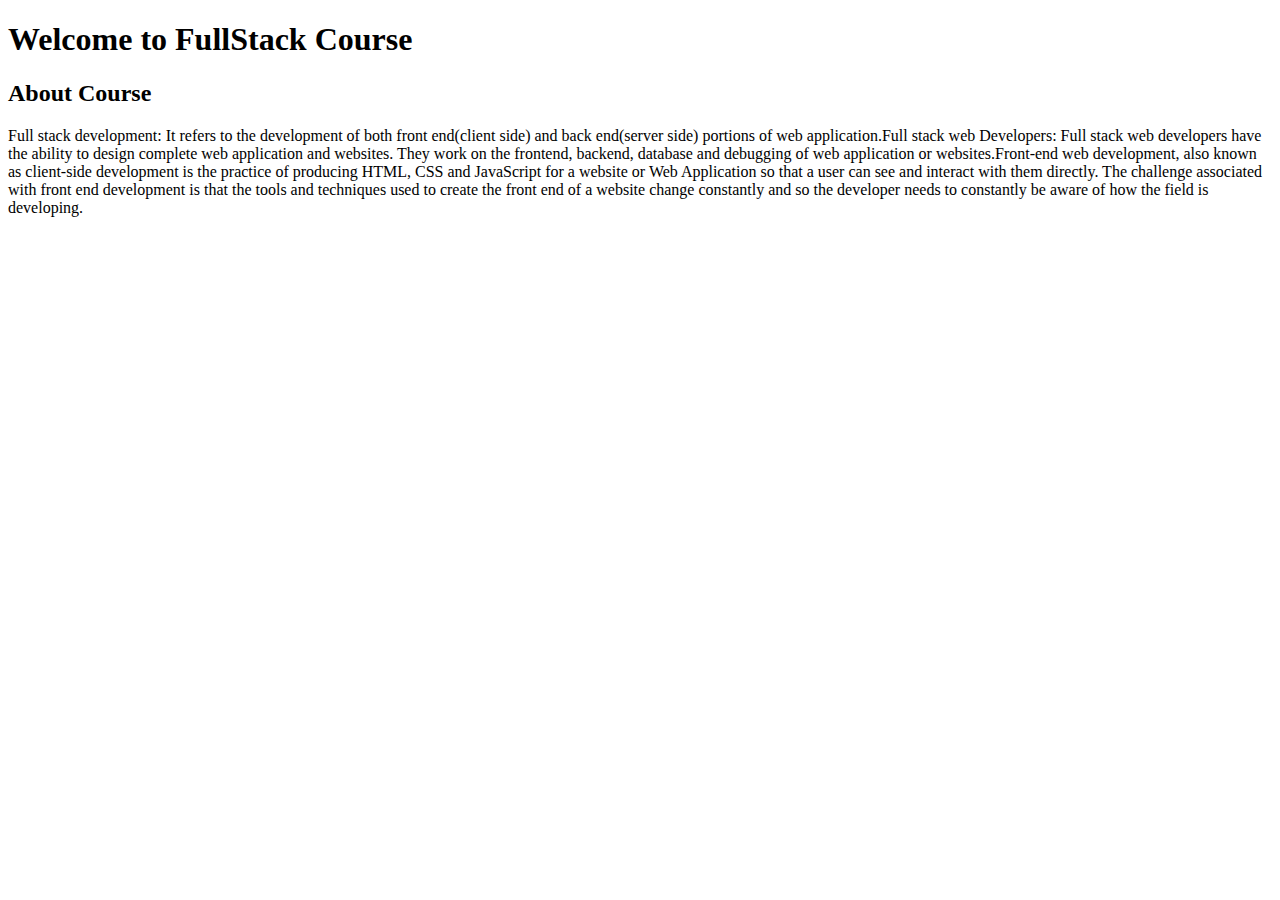
<file: practical-1/index.html>
<!DOCTYPE html>
<html lang="en">

<head>
    <meta charset="UTF-8">
    <meta http-equiv="X-UA-Compatible" content="IE=edge">
    <meta name="viewport" content="width=device-width, initial-scale=1.0">
    <title>Assignment-1</title>
</head>

<body>
    <h1>Welcome to FullStack Course</h1>
    <h2>About Course</h2>
    <p>Full stack development: It refers to the development of both front end(client side) and back end(server side)
        portions of web application.Full stack web Developers: Full stack web developers have the ability to design
        complete web application and websites. They work on the frontend, backend, database and debugging of web
        application or websites.Front-end web development, also known as client-side development is the practice of
        producing HTML, CSS and JavaScript for a website or Web Application so that a user can see and interact with
        them directly. The challenge associated with front end development is that the tools and techniques used to
        create the front end of a website change constantly and so the developer needs to constantly be aware of how the
        field is developing.</p>
</body>

</html>
</file>
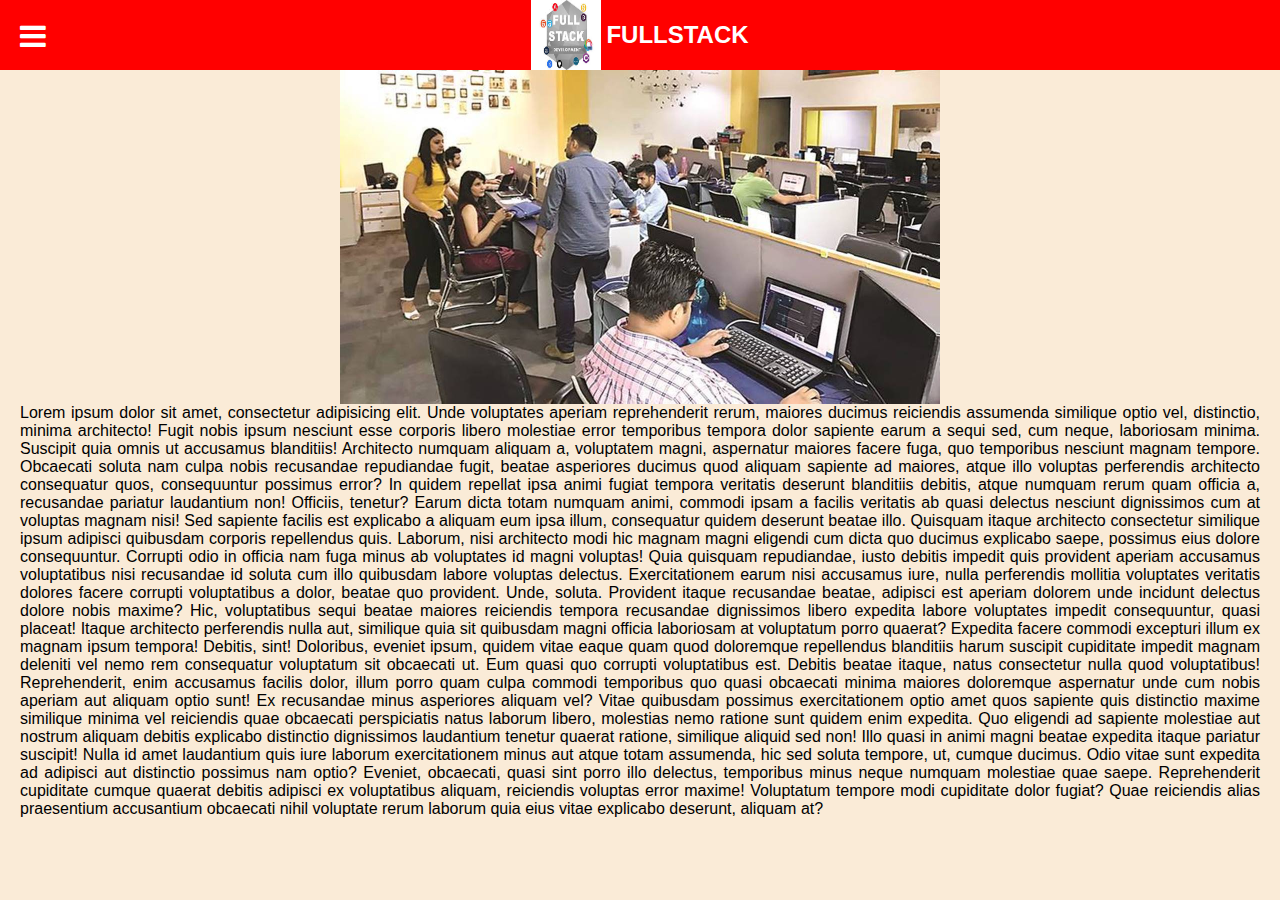
<file: practical-10/index.html>
<!DOCTYPE html>
<html lang="en">

<head>
    <meta charset="UTF-8">
    <meta http-equiv="X-UA-Compatible" content="IE=edge">
    <meta name="viewport" content="width=device-width, initial-scale=1.0">
    <link rel="stylesheet" href="https://stackpath.bootstrapcdn.com/font-awesome/4.7.0/css/font-awesome.min.css">
    <link rel="stylesheet" href="style.css">
    <title>Responsive-Side bar</title>
</head>

<body>
    <div class="header">
        <img src="images (1).jpeg" alt="" />
        <h2>FULLSTACK</h2>
    </div>
    <input type="checkbox" id="chk">
    <label for="chk" class="show-btn">
        <i class="fa fa-bars"></i>
    </label>
    <label for="chk" class="hide-btn">
        <i class="fa fa-times"></i>
    </label>
    <div class="side-bar">
        <ul>
            <li>
                <a href="#"><i class="fa fa-home" aria-hidden="true"></i><span>Home</span></a>
            </li>
            <li>
                <a href="#"><i class="fa fa-user" aria-hidden="true"></i><span>About</span></a>
            </li>
            <li>
                <a href="#"><i class="fa fa-tasks" aria-hidden="true"></i><span>Services</span></a>
            </li>
            <li>
                <a href="#"><i class="fa fa-rss" aria-hidden="true"></i><span>Blog</span></a>
            </li>
            <li>
                <a href="#"><i class="fa fa-id-card" aria-hidden="true"></i><span>Contact</span></a>
            </li>
        </ul>
        <div class="social">
            <a href="#" target="_blank" "><i class=" fa fa-facebook-square"></i></a>
            <a href="#" target="_blank" "><i class=" fa fa-youtube-square" aria-hidden="true"></i></a>
            <a href="#" target="_blank" "><i class=" fa fa-instagram" aria-hidden="true"></i></a>
        </div>
    </div>
    <div class="main-content">
        <img src="./office (1).jpg" alt="">
        <p>
            Lorem ipsum dolor sit amet, consectetur adipisicing elit. Unde voluptates aperiam reprehenderit rerum,
            maiores ducimus reiciendis assumenda similique optio vel, distinctio, minima architecto! Fugit nobis ipsum
            nesciunt esse corporis libero molestiae error temporibus tempora dolor sapiente earum a sequi sed, cum
            neque, laboriosam minima. Suscipit quia omnis ut accusamus blanditiis! Architecto numquam aliquam a,
            voluptatem magni, aspernatur maiores facere fuga, quo temporibus nesciunt magnam tempore. Obcaecati soluta
            nam culpa nobis recusandae repudiandae fugit, beatae asperiores ducimus quod aliquam sapiente ad maiores,
            atque illo voluptas perferendis architecto consequatur quos, consequuntur possimus error? In quidem repellat
            ipsa animi fugiat tempora veritatis deserunt blanditiis debitis, atque numquam rerum quam officia a,
            recusandae pariatur laudantium non! Officiis, tenetur? Earum dicta totam numquam animi, commodi ipsam a
            facilis veritatis ab quasi delectus nesciunt dignissimos cum at voluptas magnam nisi! Sed sapiente facilis
            est explicabo a aliquam eum ipsa illum, consequatur quidem deserunt beatae illo. Quisquam itaque architecto
            consectetur similique ipsum adipisci quibusdam corporis repellendus quis. Laborum, nisi architecto modi hic
            magnam magni eligendi cum dicta quo ducimus explicabo saepe, possimus eius dolore consequuntur. Corrupti
            odio in officia nam fuga minus ab voluptates id magni voluptas! Quia quisquam repudiandae, iusto debitis
            impedit quis provident aperiam accusamus voluptatibus nisi recusandae id soluta cum illo quibusdam labore
            voluptas delectus. Exercitationem earum nisi accusamus iure, nulla perferendis mollitia voluptates veritatis
            dolores facere corrupti voluptatibus a dolor, beatae quo provident. Unde, soluta. Provident itaque
            recusandae beatae, adipisci est aperiam dolorem unde incidunt delectus dolore nobis maxime? Hic,
            voluptatibus sequi beatae maiores reiciendis tempora recusandae dignissimos libero expedita labore
            voluptates impedit consequuntur, quasi placeat! Itaque architecto perferendis nulla aut, similique quia sit
            quibusdam magni officia laboriosam at voluptatum porro quaerat? Expedita facere commodi excepturi illum ex
            magnam ipsum tempora! Debitis, sint! Doloribus, eveniet ipsum, quidem vitae eaque quam quod doloremque
            repellendus blanditiis harum suscipit cupiditate impedit magnam deleniti vel nemo rem consequatur voluptatum
            sit obcaecati ut. Eum quasi quo corrupti voluptatibus est. Debitis beatae itaque, natus consectetur nulla
            quod voluptatibus! Reprehenderit, enim accusamus facilis dolor, illum porro quam culpa commodi temporibus
            quo quasi obcaecati minima maiores doloremque aspernatur unde cum nobis aperiam aut aliquam optio sunt! Ex
            recusandae minus asperiores aliquam vel? Vitae quibusdam possimus exercitationem optio amet quos sapiente
            quis distinctio maxime similique minima vel reiciendis quae obcaecati perspiciatis natus laborum libero,
            molestias nemo ratione sunt quidem enim expedita. Quo eligendi ad sapiente molestiae aut nostrum aliquam
            debitis explicabo distinctio dignissimos laudantium tenetur quaerat ratione, similique aliquid sed non! Illo
            quasi in animi magni beatae expedita itaque pariatur suscipit! Nulla id amet laudantium quis iure laborum
            exercitationem minus aut atque totam assumenda, hic sed soluta tempore, ut, cumque ducimus. Odio vitae sunt
            expedita ad adipisci aut distinctio possimus nam optio? Eveniet, obcaecati, quasi sint porro illo delectus,
            temporibus minus neque numquam molestiae quae saepe. Reprehenderit cupiditate cumque quaerat debitis
            adipisci ex voluptatibus aliquam, reiciendis voluptas error maxime! Voluptatum tempore modi cupiditate dolor
            fugiat? Quae reiciendis alias praesentium accusantium obcaecati nihil voluptate rerum laborum quia eius
            vitae explicabo deserunt, aliquam at?
        </p>
    </div>
</body>

</html>
</file>
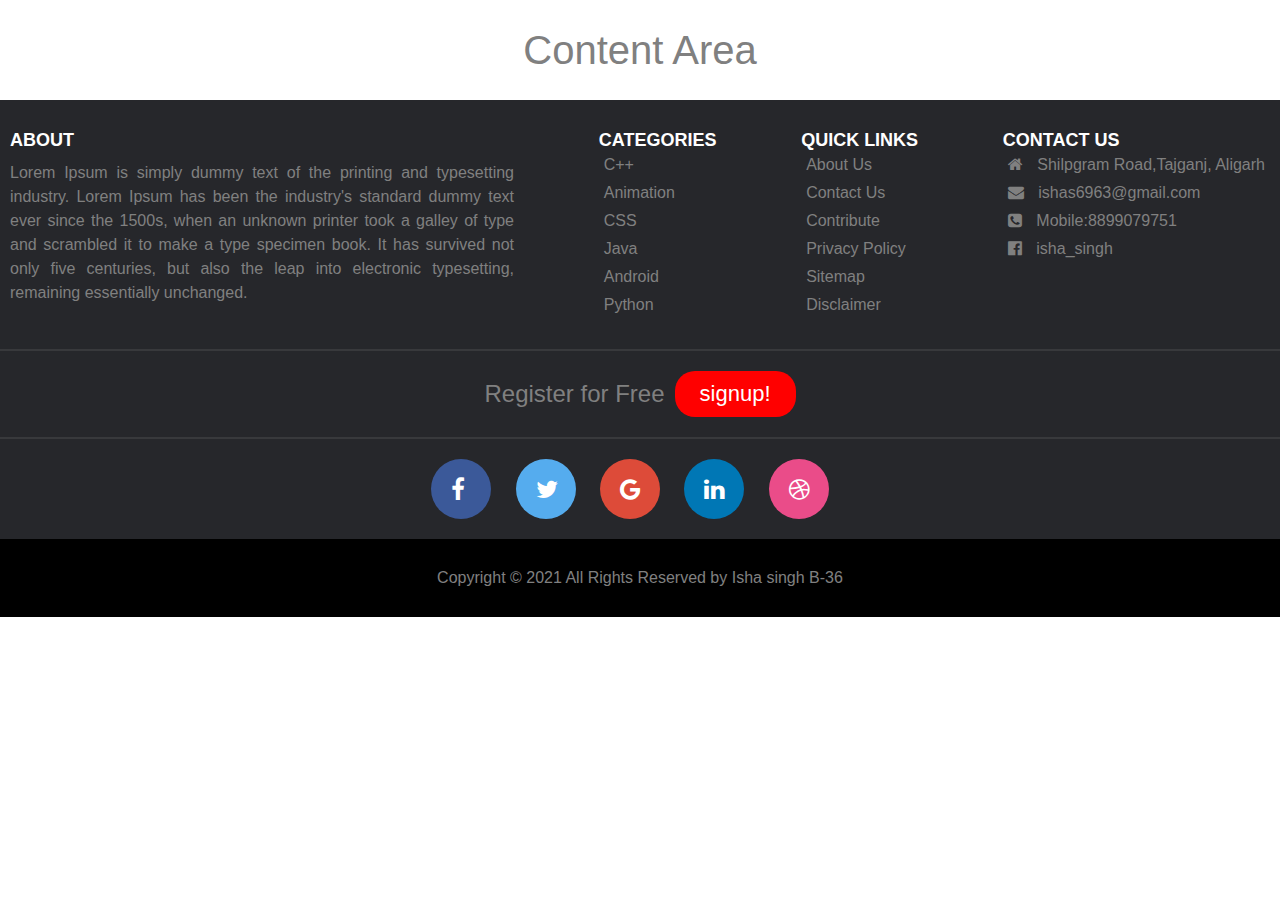
<file: practical-11/index.html>
<!DOCTYPE html>
<html lang="en">

<head>
  <meta charset="UTF-8" />
  <meta name="viewport" content="width=device-width, initial-scale=1.0" />
  <title>Practical 11</title>
  <link rel="stylesheet" href="style.css" />
  <link rel="stylesheet" href="https://stackpath.bootstrapcdn.com/font-awesome/4.7.0/css/font-awesome.min.css"
    integrity="sha384-wvfXpqpZZVQGK6TAh5PVlGOfQNHSoD2xbE+QkPxCAFlNEevoEH3Sl0sibVcOQVnN" crossorigin="anonymous" />
</head>

<body>
  <section class="main-content">Content Area</section>
  <footer>
    <section class="sec-1">
      <section class="about">
        <h2>About</h2>
        <p>
          Lorem Ipsum is simply dummy text of the printing and typesetting
          industry. Lorem Ipsum has been the industry's standard dummy text
          ever since the 1500s, when an unknown printer took a galley of type
          and scrambled it to make a type specimen book. It has survived not
          only five centuries, but also the leap into electronic typesetting,
          remaining essentially unchanged.
        </p>
      </section>
      <section class="link1">
        <h2>Categories</h2>
        <ul>
          <li><a href="#">C++</a></li>
          <li><a href="#">Animation</a></li>
          <li><a href="#">CSS</a></li>
          <li><a href="#">Java</a></li>
          <li><a href="#">Android</a></li>
          <li><a href="#">Python</a></li>
        </ul>
      </section>
      <section class="link2">
        <h2>Quick Links</h2>
        <ul>
          <li><a href="#">About Us</a></li>
          <li><a href="#">Contact Us</a></li>
          <li><a href="#">Contribute</a></li>
          <li><a href="#">Privacy Policy</a></li>
          <li><a href="#">Sitemap</a></li>
          <li><a href="#">Disclaimer</a></li>
        </ul>
      </section>
      <section class="link3">
        <h2>Contact Us</h2>
        <ul>
          <li>
            <i class="fa fa-home"></i>
            <span> Shilpgram Road,Tajganj, Aligarh</span>
          </li>
          <li>
            <i class="fa fa-envelope"></i>
            <span>ishas6963@gmail.com</span>
          </li>
          <li>
            <i class="fa fa-phone-square"></i>
            <span>Mobile:8899079751 </span>
          </li>
          <li>
            <i class="fa fa-facebook-official"></i>
            <a href="#">isha_singh</a>
          </li>
        </ul>
      </section>
    </section>
    <hr width="100%" noshade />
    <section class="sec-2">
      <p>Register for Free</p>
      <a href="#">signup!</a>
    </section>
    <hr width="100%" noshade />
    <section class="sec-3">
      <ul>
        <li>
          <a href="#"><i class="fa fa-facebook"></i></a>
        </li>
        <li>
          <a href="#"><i class="fa fa-twitter"></i></a>
        </li>
        <li>
          <a href="#"><i class="fa fa-google"></i></a>
        </li>
        <li>
          <a href="#"><i class="fa fa-linkedin"></i></a>
        </li>
        <li>
          <a href="#"><i class="fa fa-dribbble"></i></a>
        </li>
      </ul>
    </section>
    <section class="sec-4">
      <p>Copyright © 2021 All Rights Reserved by Isha singh B-36</p>
    </section>
  </footer>
</body>

</html>
</file>
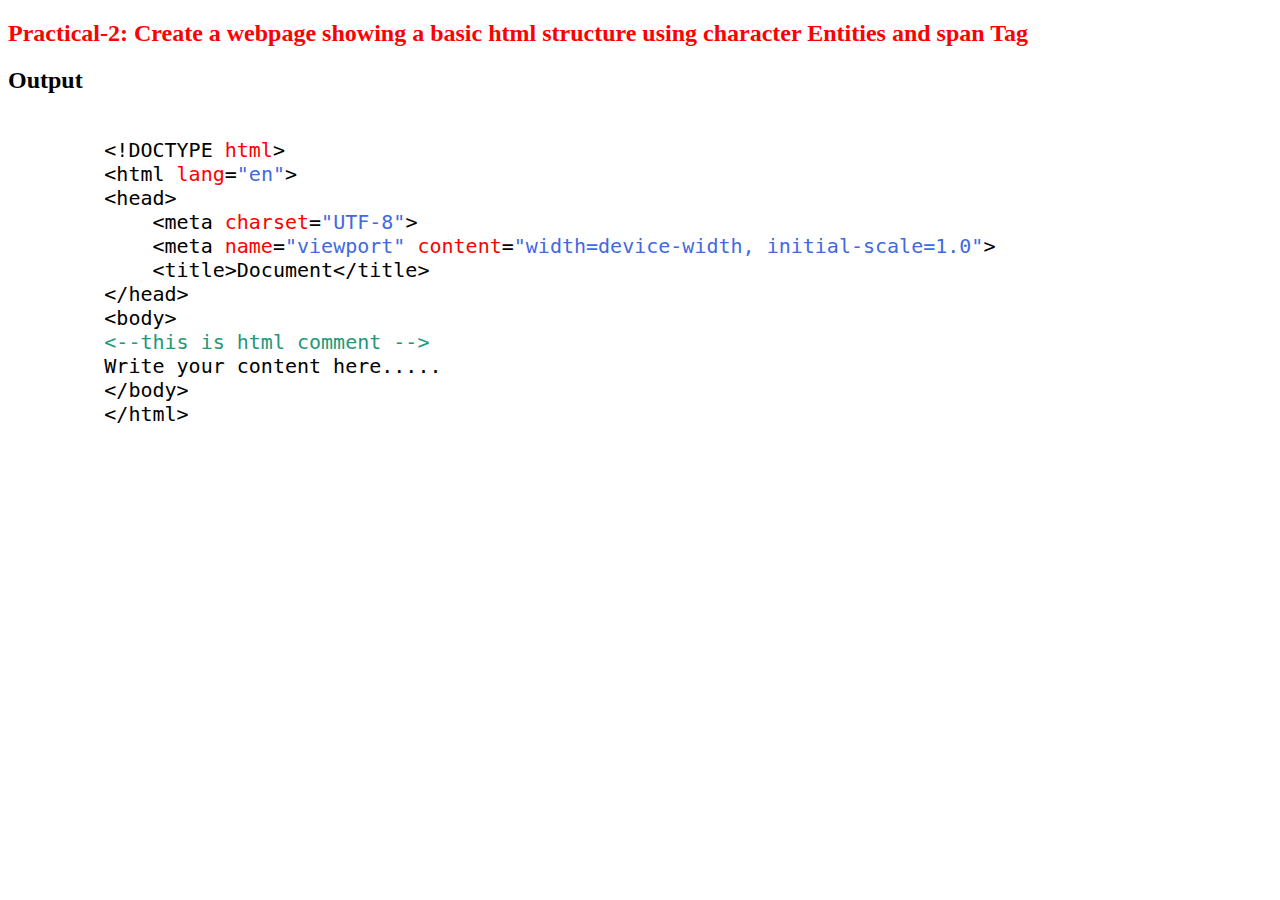
<file: practical-2/index.html>
<!DOCTYPE html>
<html lang="en">
<head>
    <meta charset="UTF-8">
    <meta http-equiv="X-UA-Compatible" content="IE=edge">
    <meta name="viewport" content="width=device-width, initial-scale=1.0">
    <title>Assignment-2</title>
    
</head>
<body>
    <h2 style="color: red;">Practical-2: Create a webpage showing a basic html structure using character Entities and span Tag</h2>
    <h2>Output</h2>
    <pre><text style="font-size: x-large;">
        &lt;!DOCTYPE <span style="color: red;">html</span>&gt;
        &lt;html <span style="color: red;">lang</span>=<span style="color:royalblue;">"en"</span>&gt;
        &lt;head&gt;
            &lt;meta <span style="color: red;">charset</span>=<span style="color:royalblue;">"UTF-8"</span>&gt;
            &lt;meta <span style="color: red;">name</span>=<span style="color:royalblue;">"viewport"</span> <span style="color: red;">content</span>=<span style="color:royalblue;">"width=device-width, initial-scale=1.0"</span>&gt;
            &lt;title&gt;Document&lt;/title&gt;
        &lt;/head&gt;
        &lt;body&gt;
        <span style="color:#229977;">&lt;--this is html comment --&gt;</span>
        Write your content here.....
        &lt;/body&gt;
        &lt;/html&gt;</text></pre>
</body>
</html>
</file>
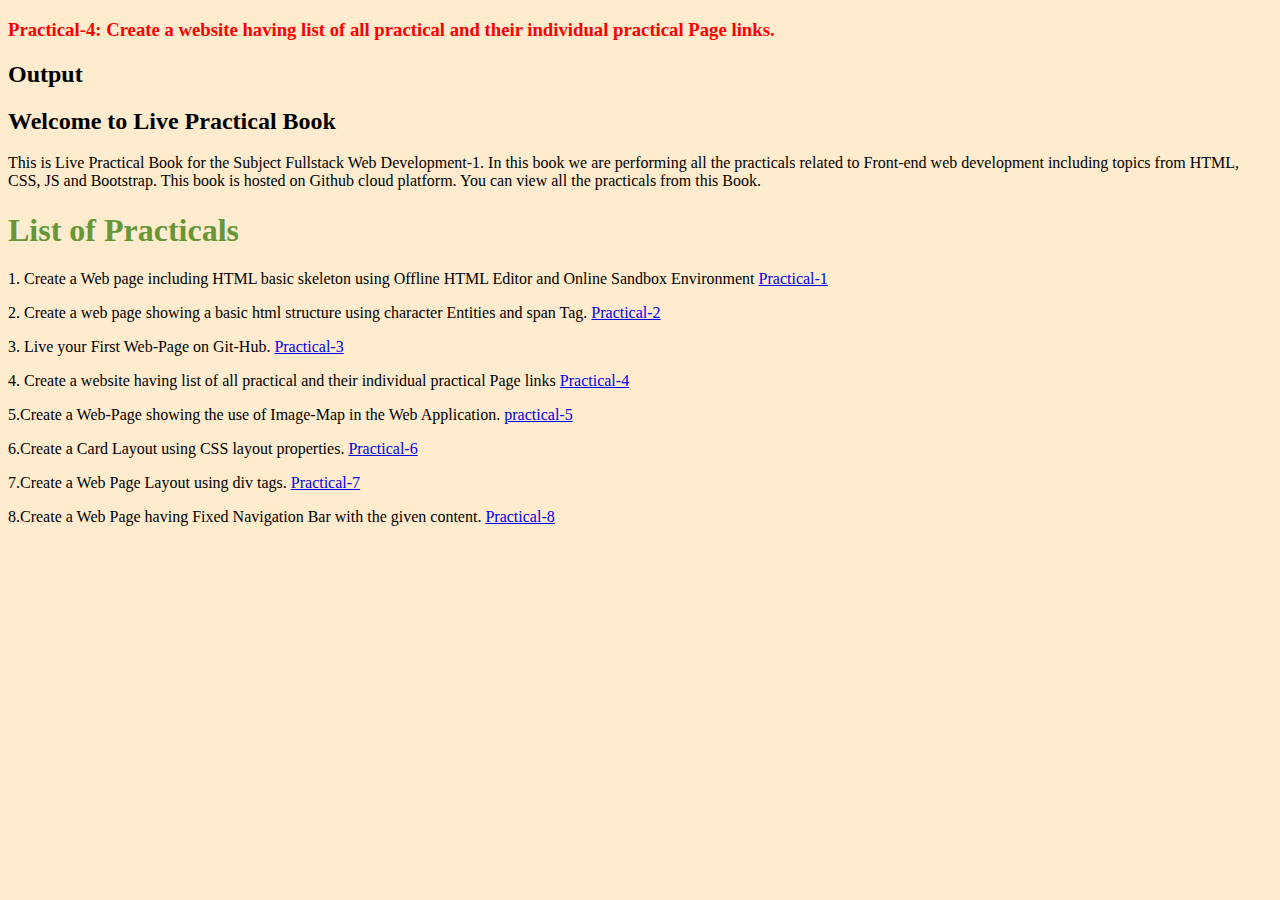
<file: practical-4/index.html>
<!DOCTYPE html>
<html lang="en">

<head>
  <meta charset="UTF-8">
  <meta http-equiv="X-UA-Compatible" content="IE=edge">
  <meta name="viewport" content="width=device-width, initial-scale=1.0">
  <title>Practical-4</title>
</head>

<body style="background-color: blanchedalmond;">
  <h3 style="color: red">
    Practical-4: Create a website having list of all practical and their
    individual practical Page links.
  </h3>
  <h2>Output</h2>
  <h2>Welcome to Live Practical Book</h2>
  <p>
    This is Live Practical Book for the Subject Fullstack Web Development-1.
    In this book we are performing all the practicals related to Front-end web
    development including topics from HTML, CSS, JS and Bootstrap. This book
    is hosted on Github cloud platform. You can view all the practicals from
    this Book.
  </p>
  <h1 style="color: rgb(102, 150, 55);">List of Practicals</h1>
  <p>
    1. Create a Web page including HTML basic skeleton using Offline HTML
    Editor and Online Sandbox Environment
    <a href="https://sanidhya12345.github.io/practical-1/">Practical-1</a>
  </p>

  <p>
    2. Create a web page showing a basic html structure using character
    Entities and span Tag.
    <a href="https://sanidhya12345.github.io/practical-2/">Practical-2</a>
  </p>

  <p>
    3. Live your First Web-Page on Git-Hub.
    <a href="https://sanidhya12345.github.io/practical-3/">Practical-3</a>
  </p>

  <p>
    4. Create a website having list of all practical and their individual
    practical Page links
    <a href="#">Practical-4</a>
  </p>

  <p>5.Create a Web-Page showing the use of Image-Map in the Web Application.
    <a href="https://sanidhya12345.github.io/practical-5/">practical-5</a>
  </p>

  <p>6.Create a Card Layout using CSS layout properties.
    <a href="https://sanidhya12345.github.io/practical-6/">Practical-6</a>
  </p>

  <p>
    7.Create a Web Page Layout using div tags.
    <a href="https://sanidhya12345.github.io/practical-7/">Practical-7</a>
  </p>

  <p>
    8.Create a Web Page having Fixed Navigation Bar with the given content.
    <a href="https://sanidhya12345.github.io/practical-8/">Practical-8</a>
  </p>

</body>

</html>
</file>
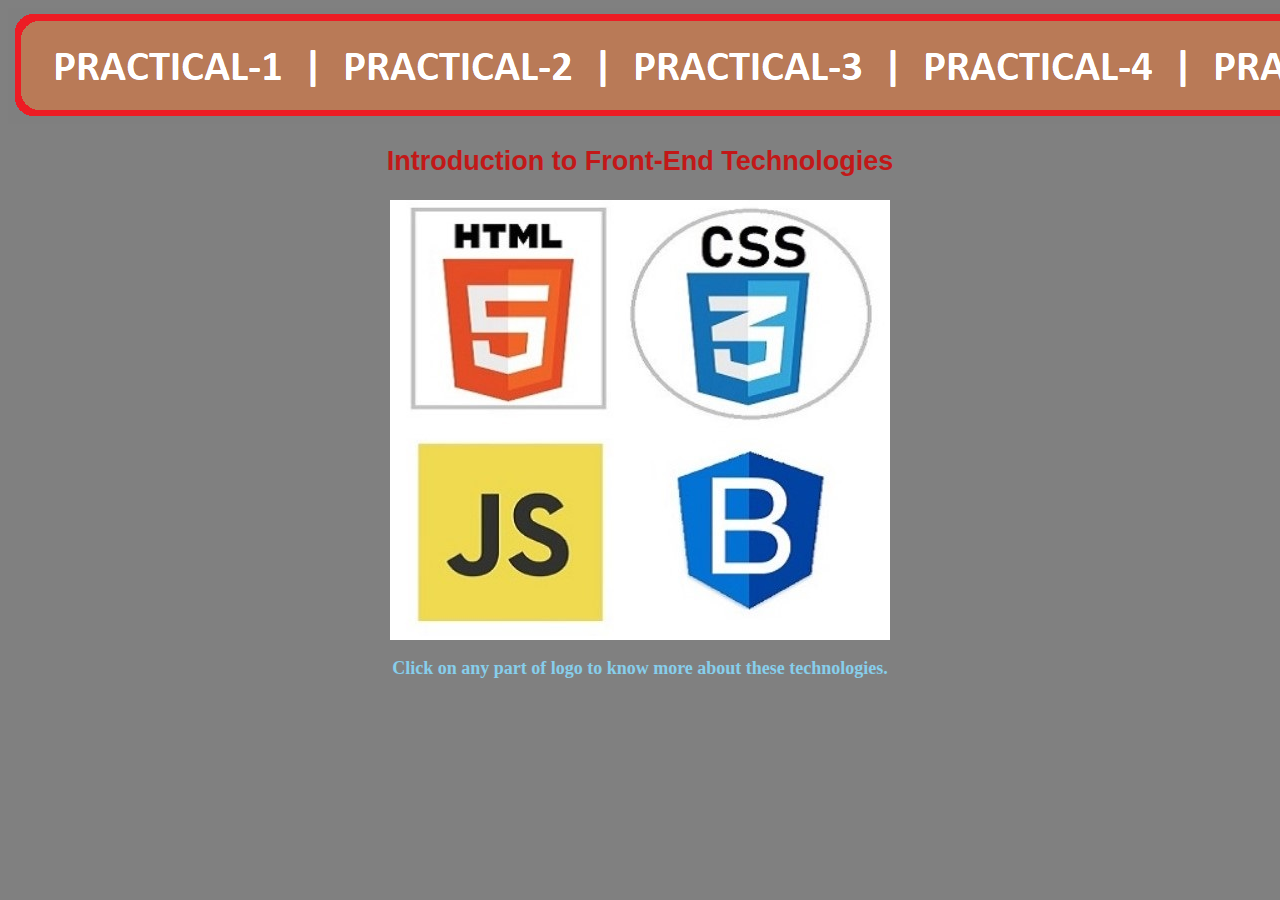
<file: practical-5/index.html>
<!DOCTYPE html>
<html lang="en">

<head>
    <meta charset="UTF-8" />
    <meta name="viewport" content="width=device-width, initial-scale=1.0" />
    <title>Practical-5</title>
    <style>
        .content {
            text-align: center;
            margin-top: 0px;
            font-size: 18px;
        }

        img {
            display: block;
            margin-left: auto;
            margin-right: auto;
            margin-top: 0px;
        }
    </style>
</head>

<body style="background-color: gray">
    <div class="menu">
        <img src="HEAD.png" alt="" width="1503" height="116" usemap="#map1" border="0" />

        <map name="map1">
            <area shape="rect" coords="29,29,287,90" href="https://sanidhya12345.github.io/practical-1/" target="_blank"
                alt="Practical-1" />
            <area shape="rect" coords="321,29,580,90" href="https://sanidhya12345.github.io/practical-2/"
                target="_blank" alt="Practical-2" />
            <area shape="rect" coords="614,29,870,90" href="https://sanidhya12345.github.io/practical-3/"
                target="_blank" alt="Practical-3" />
            <area shape="rect" coords="900,29,1165,90" href="https://sanidhya12345.github.io/practical-4/"
                target="_blank" alt="Practical-4" />
            <area shape="rect" coords="1190,29,1450,90" href="#" target="_blank" alt="Practical-5" />
        </map>
    </div>

    <div class="content">
        <h2 style="font-family: Arial, Helvetica, sans-serif; color: rgb(194, 24, 24)">
            Introduction to Front-End Technologies
        </h2>
        <img src="appp.jpg" width="500" height="440" alt="" usemap="#map2" />

        <map name="map2">
            <area shape="rect" coords="24,9,213,205" target="_blank" href="html.html" " alt=" HTML">

            <area shape="poly"
                coords="360,10,385,12,420,25,442,38,460,57,469,71,477,91,479,103,480,113,479,129,469,156,456,174,444,188,425,202,405,210,384,216,370,216,361,218,340,217,317,210,303,205,280,190,265,176,254,158,246,142,242,122,241,112,244,96,251,78,257,63,268,50,279,41,290,31,300,24,312,20,326,15,342,12,352,10"
                target="_blank" href="css.html" alt="CSS" />

            <area shape="rect" coords="29,245,212,421" target="_blank" href="js.html" " alt=" JQuery">
            <area shape="poly" coords="359,251,432,277,422,375,359,409,299,375,288,278" target="_blank"
                href="bootstrap.html" " alt=" Bootstrap">
        </map>

        <p style="color: skyblue; font-weight: bold">
            Click on any part of logo to know more about these technologies.
        </p>
    </div>
</body>

</html>
</file>
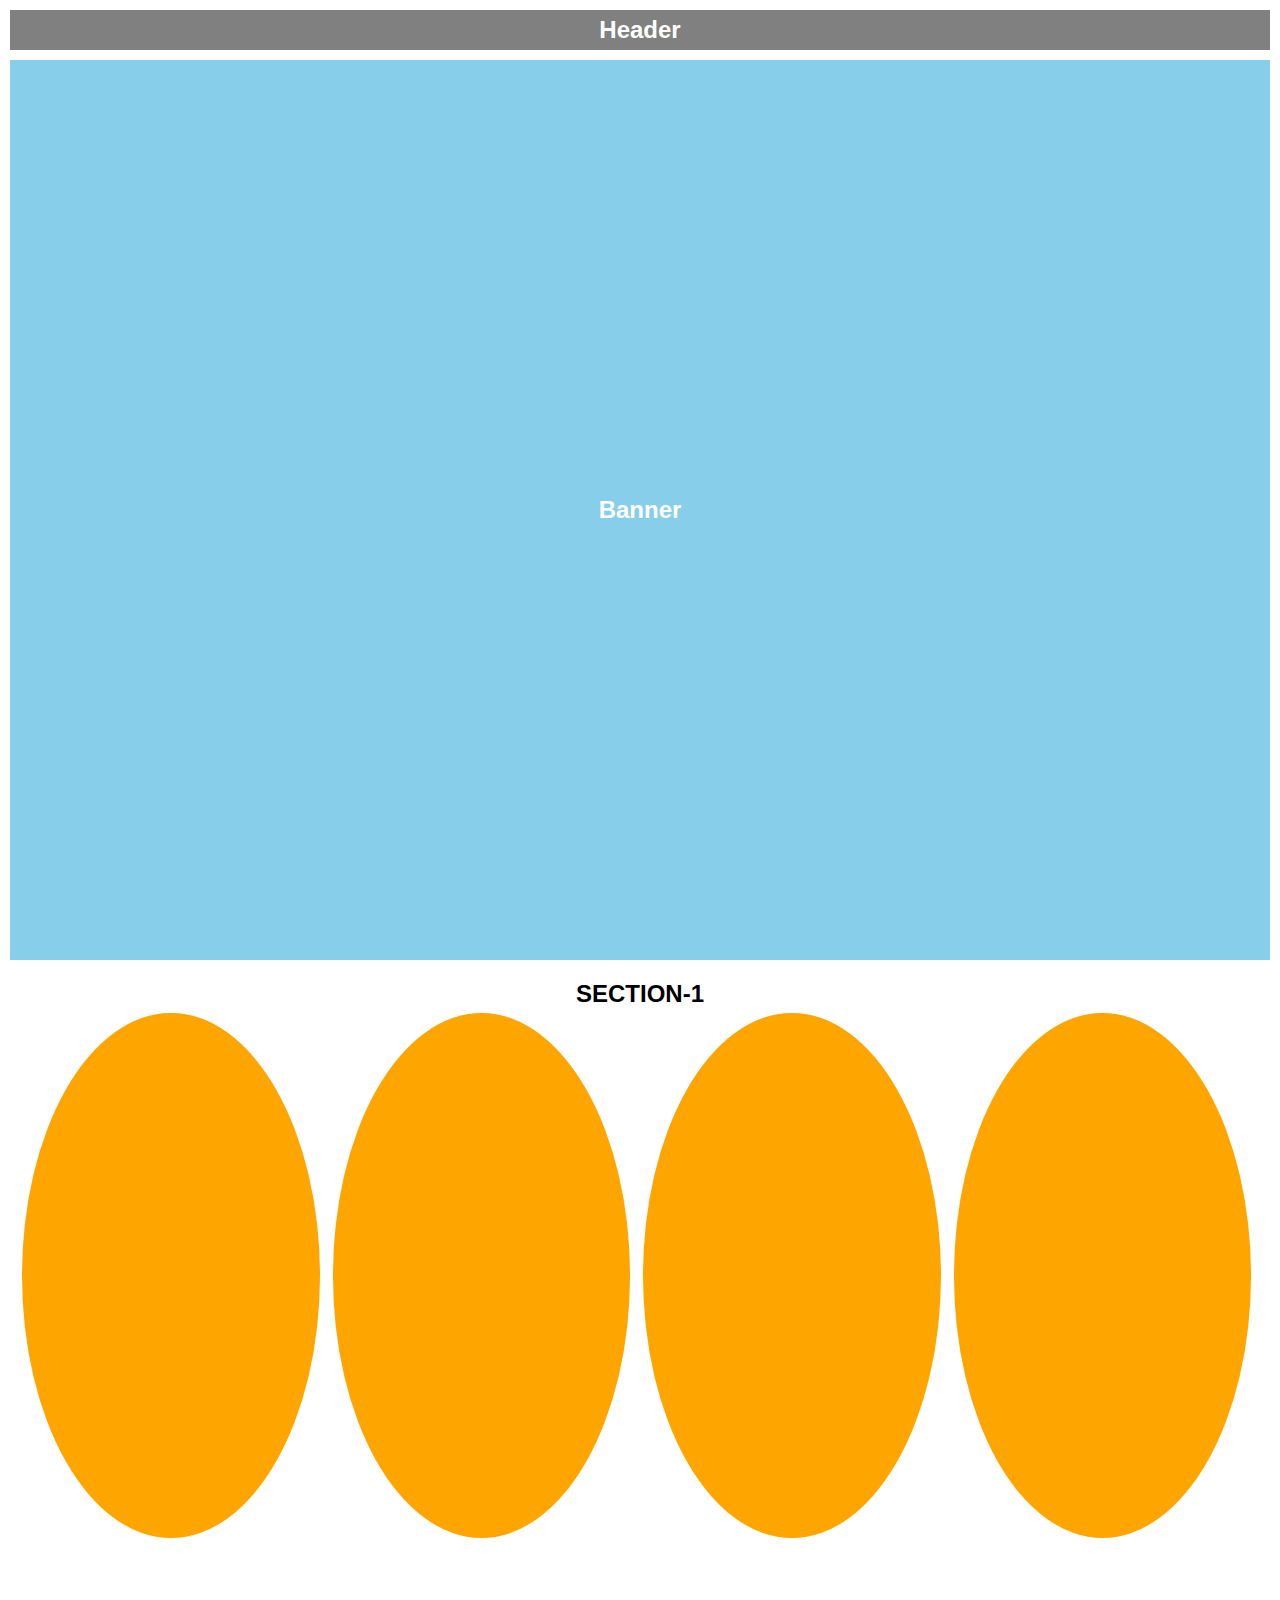
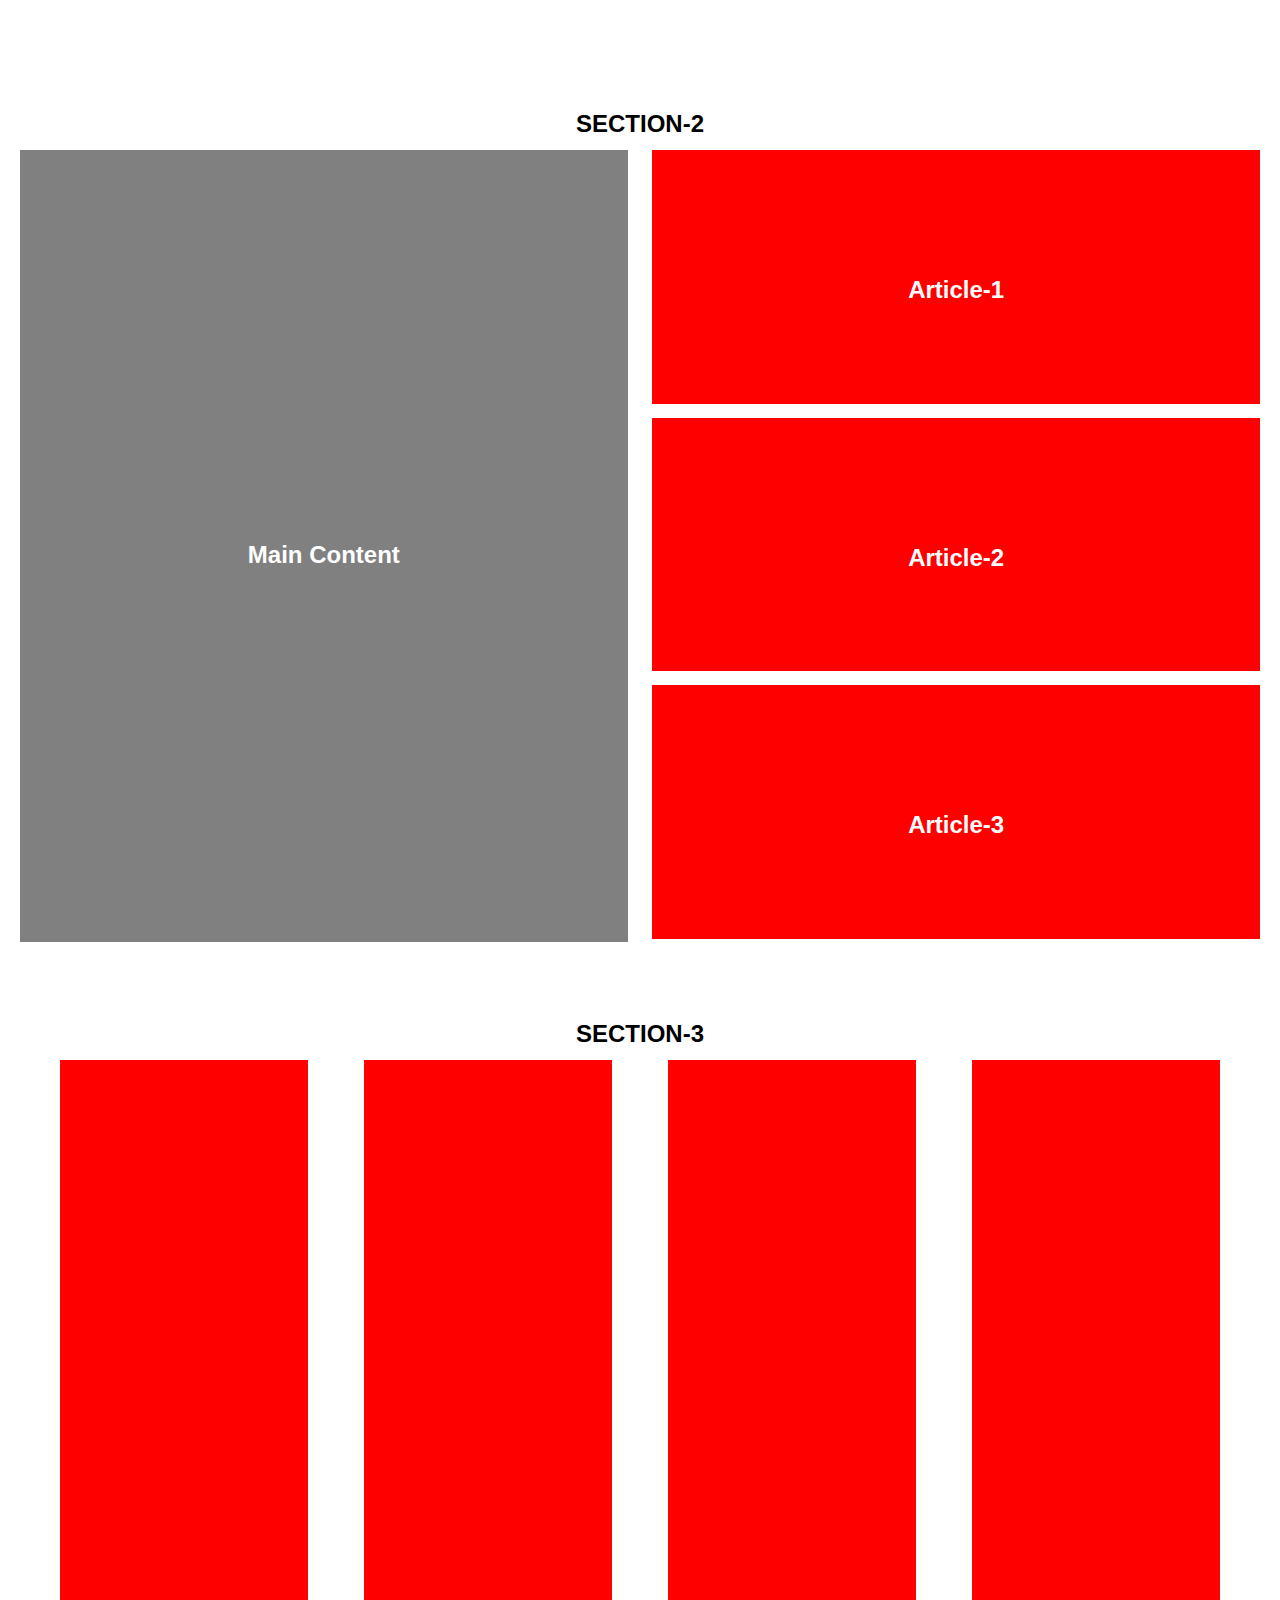
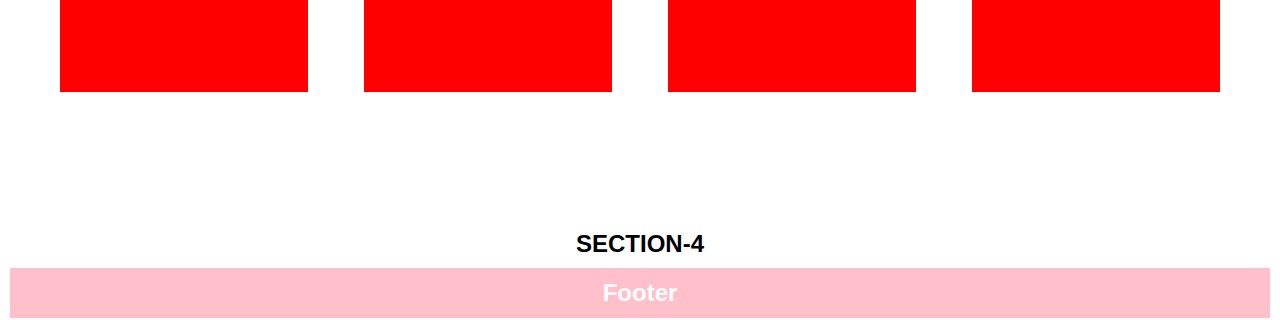
<file: practical-7/index.html>
<!DOCTYPE html>
<html lang="en">
  <head>
    <meta charset="UTF-8" />
    <meta http-equiv="X-UA-Compatible" content="IE=edge" />
    <meta name="viewport" content="width=device-width, initial-scale=1.0" />
    <link rel="stylesheet" href="style.css" />
    <title>Practical 7</title>
  </head>
  <body>
    <div class="main">
      <div class="head">Header</div>
      <div class="banner">Banner</div>
      <div class="sec1">
        <div class="sec1head">SECTION-1</div>
        <div class="circle"></div>
        <div class="circle"></div>
        <div class="circle"></div>
        <div class="circle"></div>
      </div>
      <div class="sec2">
        <div class="sec2head">SECTION-2</div>
        <div class="right">
          <div class="col">Article-1</div>
          <div class="col">Article-2</div>
          <div class="col">Article-3</div>
        </div>
        <div class="left">Main Content</div>
      </div>
      <div class="sec3">
        <div class="sec1head">SECTION-3</div>
        <div class="rec"></div>
        <div class="rec"></div>
        <div class="rec"></div>
        <div class="rec"></div>
      </div>
      <div class="sec4"></div>
      <div class="footer">
        <div class="sec1head">SECTION-4</div>
        <div class="bar">Footer</div>
      </div>
    </div>
  </body>
</html>
</file>
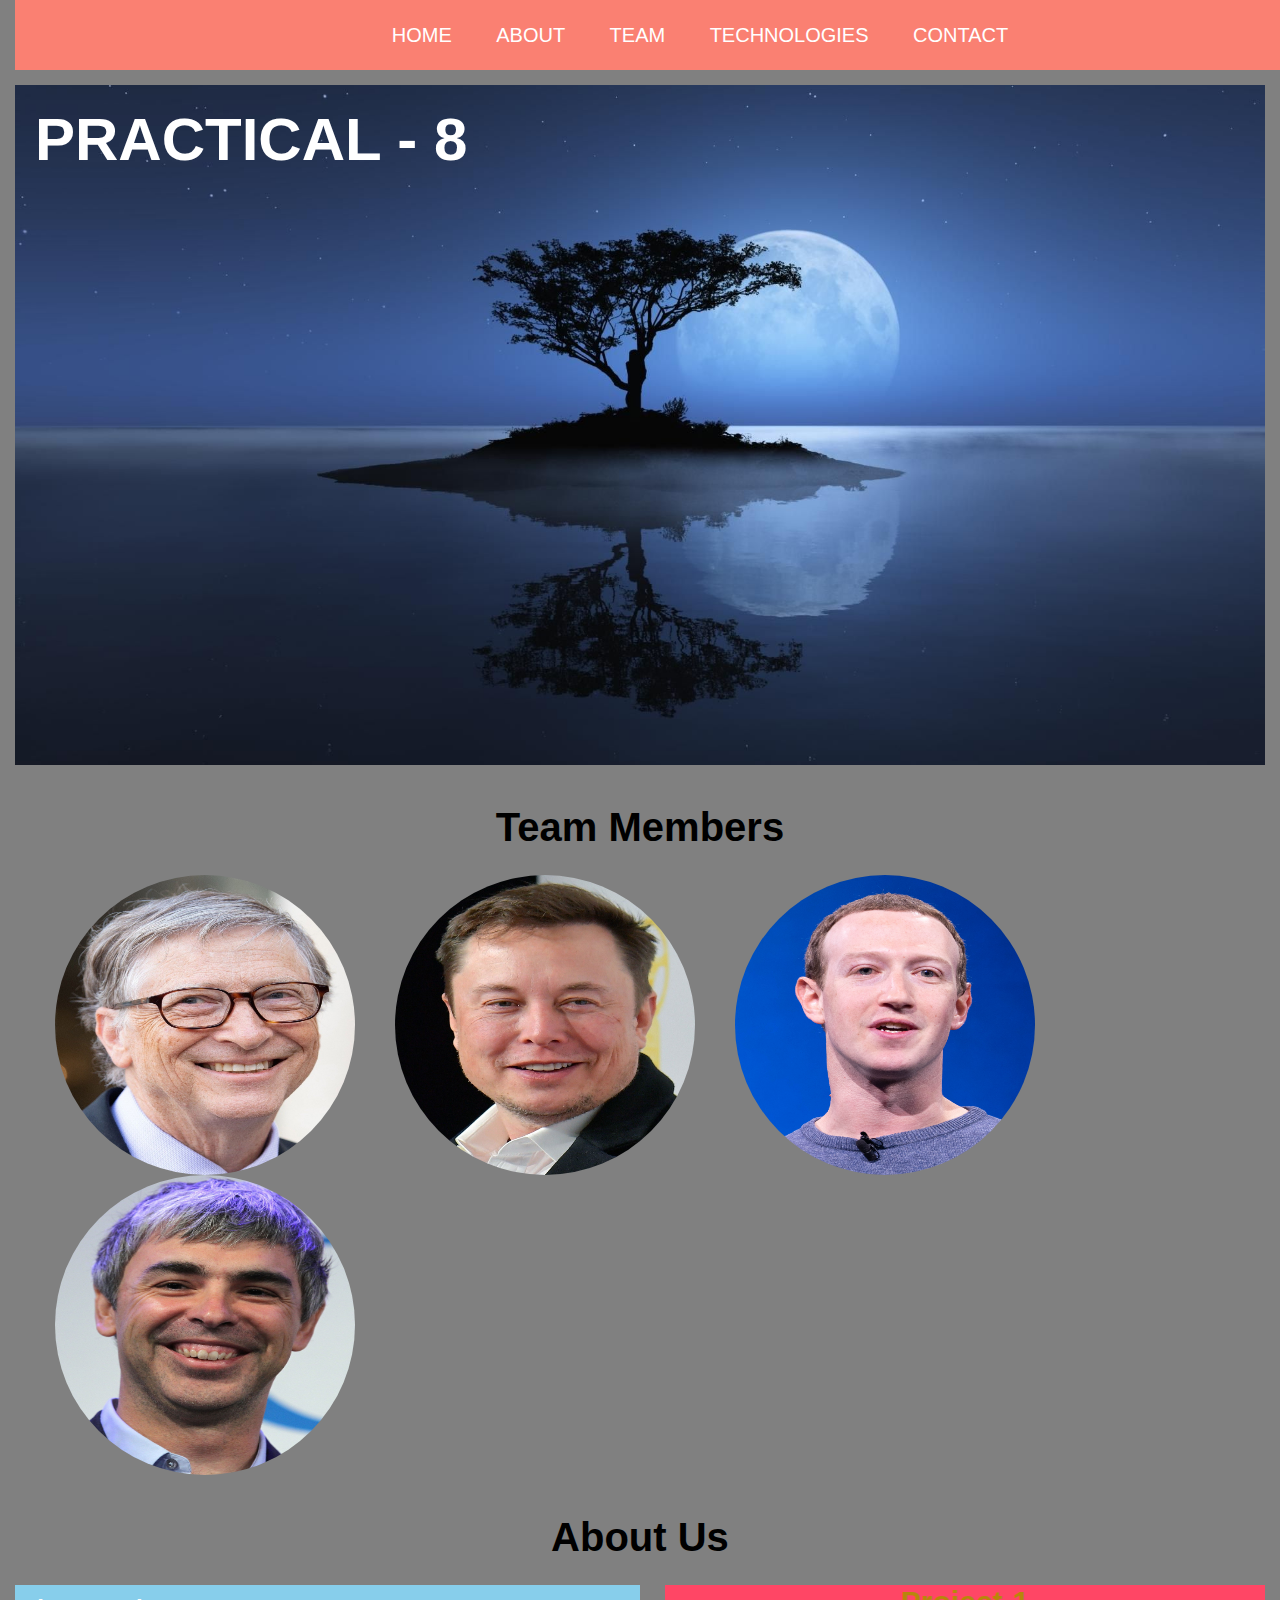
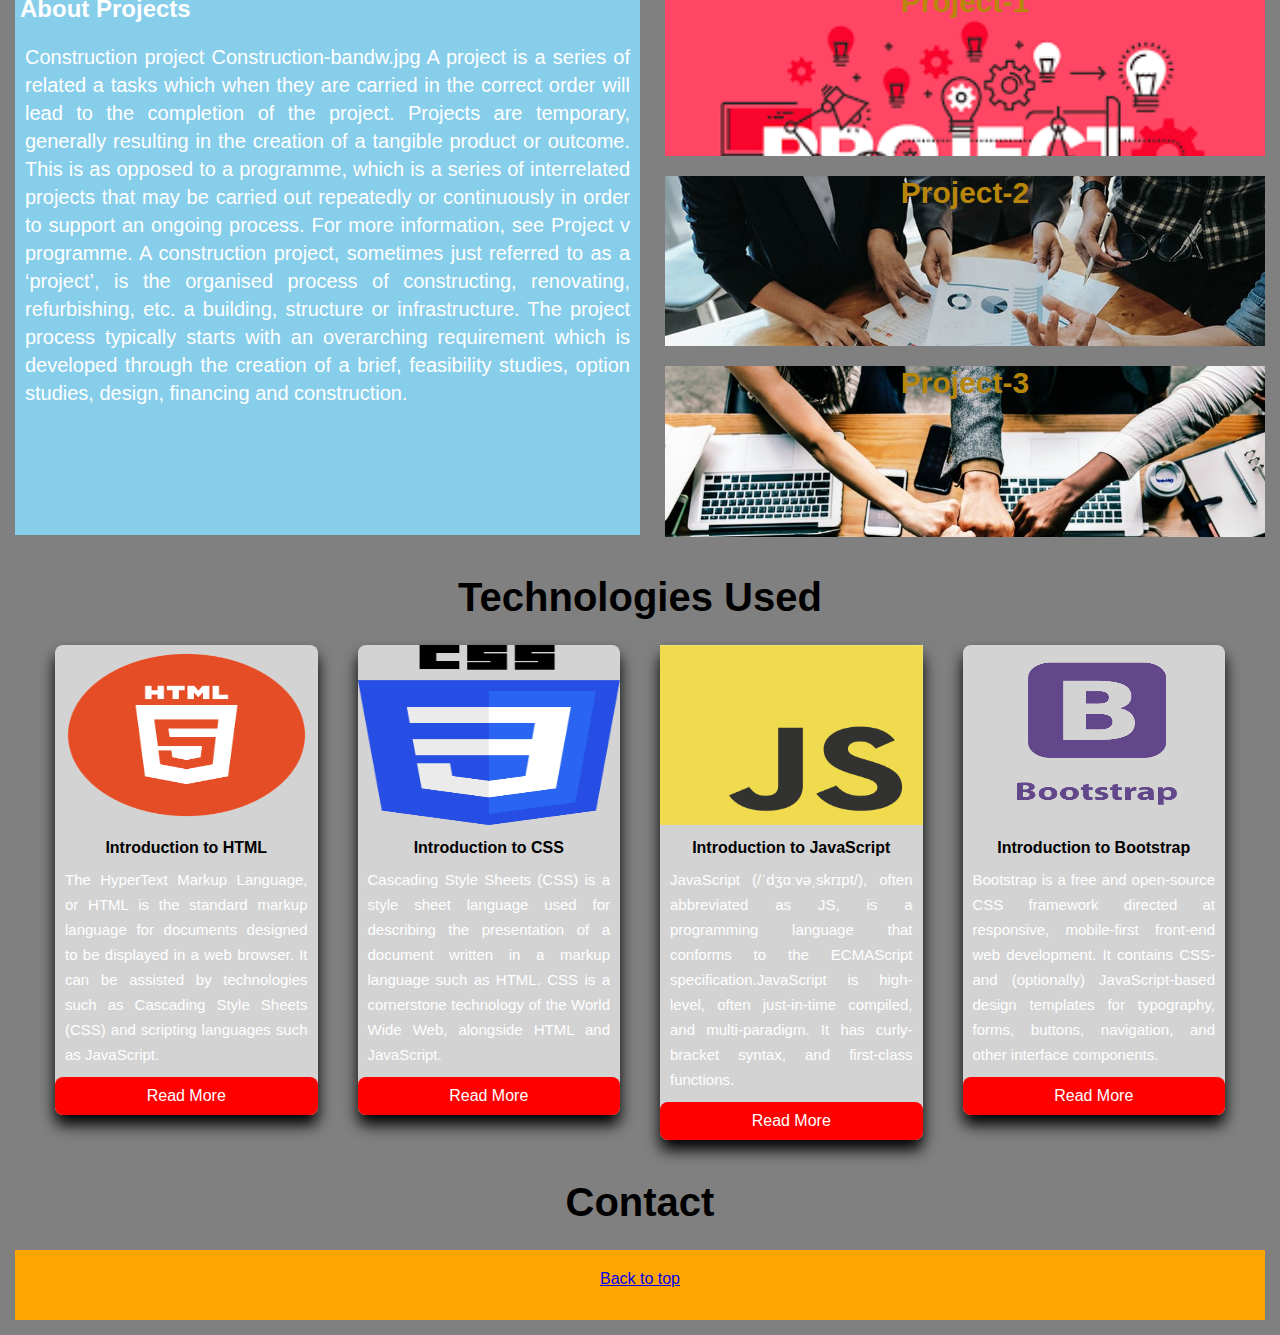
<file: practical-8/index.html>
<!DOCTYPE html>
<html lang="en">

<head>
    <meta charset="UTF-8">
    <meta http-equiv="X-UA-Compatible" content="IE=edge">
    <meta name="viewport" content="width=device-width, initial-scale=1.0">
    <title>Practical-8</title>
    <link rel="stylesheet" href="style.css">
    <link rel="stylesheet" href="https://stackpath.bootstrapcdn.com/font-awesome/4.7.0/css/font-awesome.min.css" />
</head>

<body>
    <div id="container">
        <div id="header">
            <input type="checkbox" id="chk" />
            <label for="chk" class="show-btn">
                <i class="fa fa-bars"></i>
            </label>
            <ul class="menu">
                <li><a href="#top">Home</a></li>
                <li><a href="#about">About</a></li>
                <li><a href="#circle-container">Team</a></li>
                <li><a href="#Technologies">Technologies</a></li>
                <li><a href="#contact">contact</a></li>

                <label for="chk" class="hide-btn">
                    <i class="fa fa-times"></i>
                </label>
            </ul>
        </div>
        <a name="top"></a>

        <div id="banner">
            <h2>PRACTICAL - 8</h2>
        </div>
        <div id="circle-container">
            <h1>Team Members</h1>
            <div class="circle">
                <img src="bill.jpeg" alt="" />
            </div>
            <div class="circle">
                <img src="musk.jpeg" alt="" />
            </div>
            <div class="circle">
                <img src="mark.jpg" alt="" />
            </div>
            <div class="circle">
                <img src="page.jpeg" alt="" />
            </div>
        </div>
        <div id="sec2-container">
            <a name="about"></a>
            <h1>About Us</h1>
            <div id="left-side">
                <div class="left-content">
                    <div id="left-p">
                        <h2>About Projects</h2>
                        <p>
                            Construction project Construction-bandw.jpg A project is a
                            series of related a tasks which when they are carried in the
                            correct order will lead to the completion of the project.
                            Projects are temporary, generally resulting in the creation of a
                            tangible product or outcome. This is as opposed to a programme,
                            which is a series of interrelated projects that may be carried
                            out repeatedly or continuously in order to support an ongoing
                            process. For more information, see Project v programme. A
                            construction project, sometimes just referred to as a ‘project’,
                            is the organised process of constructing, renovating,
                            refurbishing, etc. a building, structure or infrastructure. The
                            project process typically starts with an overarching requirement
                            which is developed through the creation of a brief, feasibility
                            studies, option studies, design, financing and construction.
                        </p>
                    </div>
                </div>
            </div>
            <div id="right-side">
                <div class="artical" id="p1">
                    <h2>Project-1</h2>
                </div>
                <div class="artical" id="p2">
                    <h2>Project-2</h2>
                </div>
                <div class="artical" id="p3">
                    <h2>Project-3</h2>
                </div>
            </div>
        </div>
        <div id="grid-container">
            <a name="Technologies"></a>
            <h1>Technologies Used</h1>
            <div class="grid">
                <img src="html.png" alt="" />
                <h4>Introduction to HTML</h4>
                <p>
                    The HyperText Markup Language, or HTML is the standard markup
                    language for documents designed to be displayed in a web browser. It
                    can be assisted by technologies such as Cascading Style Sheets (CSS)
                    and scripting languages such as JavaScript.
                </p>

                <a href="https://sanidhya12345.github.io/practical-5/html.html">Read More</a>
            </div>
            <div class="grid">
                <img src="css.png" alt="" />
                <h4>Introduction to CSS</h4>
                <p>
                    Cascading Style Sheets (CSS) is a style sheet language used for
                    describing the presentation of a document written in a markup
                    language such as HTML. CSS is a cornerstone technology of the World
                    Wide Web, alongside HTML and JavaScript.
                </p>

                <a href="https://sanidhya12345.github.io/practical-5/css.html">Read More</a>
            </div>
            <div class="grid">
                <img src="js.png" alt="" />
                <h4>Introduction to JavaScript</h4>
                <p>
                    JavaScript (/ˈdʒɑːvəˌskrɪpt/), often abbreviated as JS, is a
                    programming language that conforms to the ECMAScript
                    specification.JavaScript is high-level, often just-in-time compiled,
                    and multi-paradigm. It has curly-bracket syntax, and first-class
                    functions.
                </p>

                <a href="https://sanidhya12345.github.io/practical-5/js.html">Read More</a>
            </div>
            <div class="grid">
                <img src="boot.png" alt="" />
                <h4>Introduction to Bootstrap</h4>
                <p>
                    Bootstrap is a free and open-source CSS framework directed at
                    responsive, mobile-first front-end web development. It contains CSS-
                    and (optionally) JavaScript-based design templates for typography,
                    forms, buttons, navigation, and other interface components.
                </p>

                <a href="https://sanidhya12345.github.io/practical-5/bootstrap.html">Read More</a>
            </div>
        </div>
        <a name="contact"></a>
        <h1>Contact</h1>
        <div id="footer">
            <p>
                <a href="#top">Back to top</a>
            </p>
        </div>
    </div>
</body>

</html>
</file>
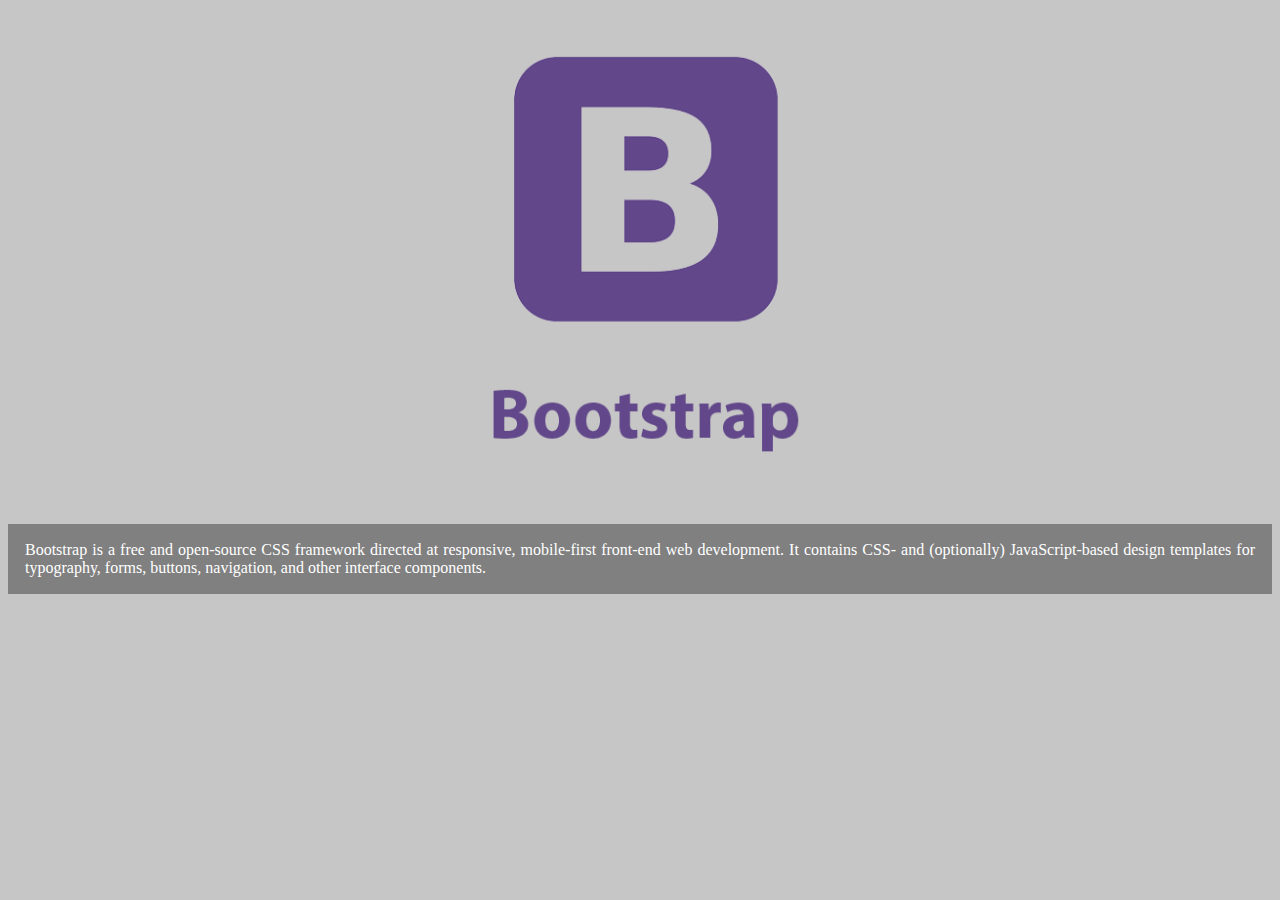
<file: practical-5/bootstrap.html>
<!DOCTYPE html>
<html lang="en">

<head>
  <meta charset="UTF-8" />
  <meta name="viewport" content="width=device-width, initial-scale=1.0" />
  <title>Bootstrap Introduction</title>
  <style>
    body {
      background-color: rgba(128, 128, 128, 0.452);
    }

    div img {
      display: block;
      margin-left: auto;
      margin-right: auto;
    }

    div p {
      text-align: justify;
      background-color: grey;

      border: 2px solid grey;
      color: white;
      padding: 15px;

    }
  </style>
</head>

<body>
  <div>
    <img src="boot.png" width="500" height="500" alt="" />

    <p>
      Bootstrap is a free and open-source CSS framework directed at responsive, mobile-first front-end web development.
      It contains CSS- and (optionally) JavaScript-based design templates for typography, forms, buttons, navigation,
      and other interface components.
    </p>
  </div>
  </div>
</body>

</html>
</file>
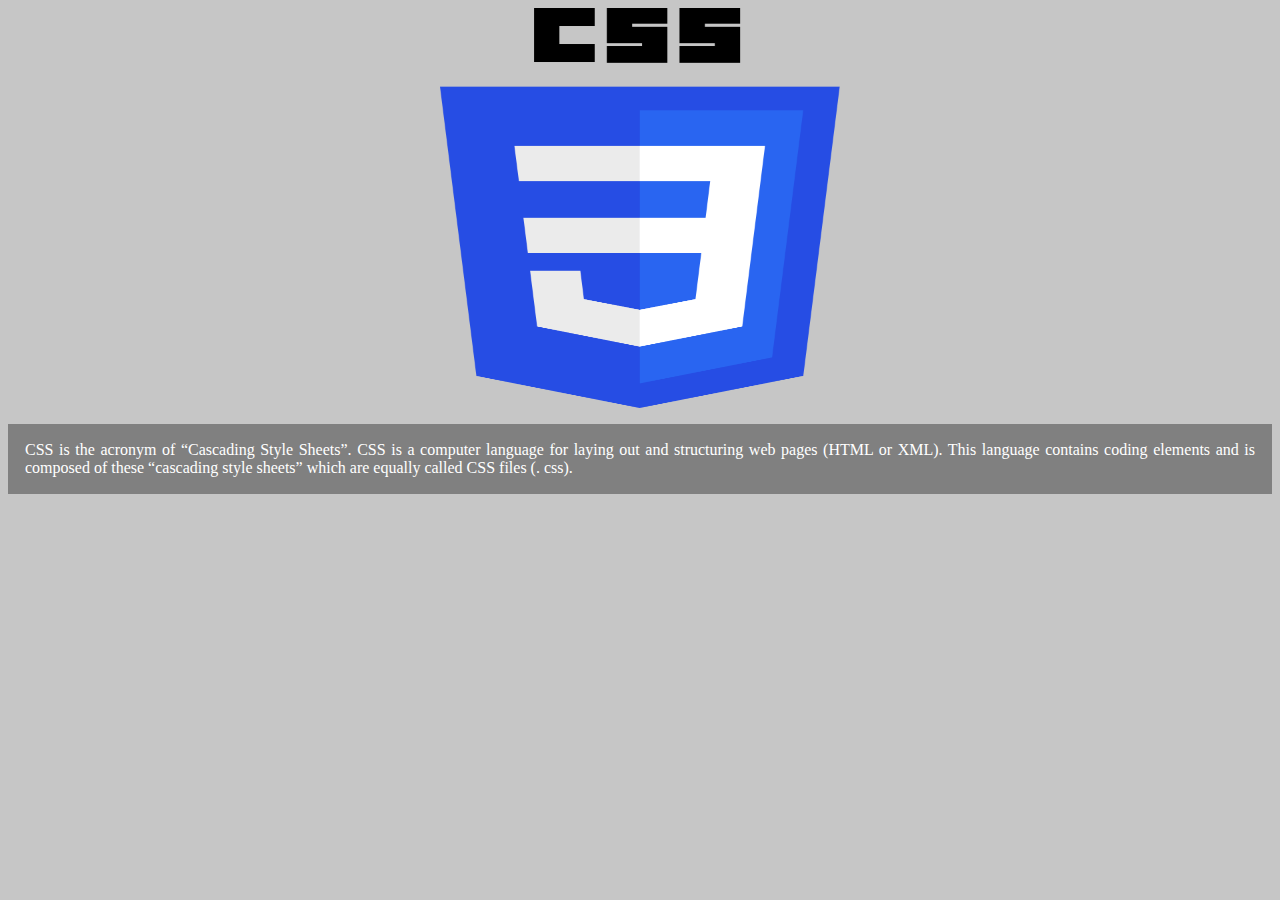
<file: practical-5/css.html>
<!DOCTYPE html>
<html lang="en">

<head>
  <meta charset="UTF-8" />
  <meta name="viewport" content="width=device-width, initial-scale=1.0" />
  <title>CSS Introduction</title>
  <style>
    body {
      background-color: rgba(128, 128, 128, 0.452);
    }

    div img {
      display: block;
      margin-left: auto;
      margin-right: auto;
    }

    div p {
      text-align: justify;
      background-color: grey;

      border: 2px solid grey;
      color: white;
      padding: 15px;

    }
  </style>
</head>

<body>
  <div>
    <img src="css.png" width="400" height="400" alt="" />

    <p>

      CSS is the acronym of “Cascading Style Sheets”. CSS is a computer language for laying out and structuring web
      pages (HTML or XML). This language contains coding elements and is composed of these “cascading style sheets”
      which are equally called CSS files (. css).
    </p>
  </div>
  </div>
</body>

</html>
</file>
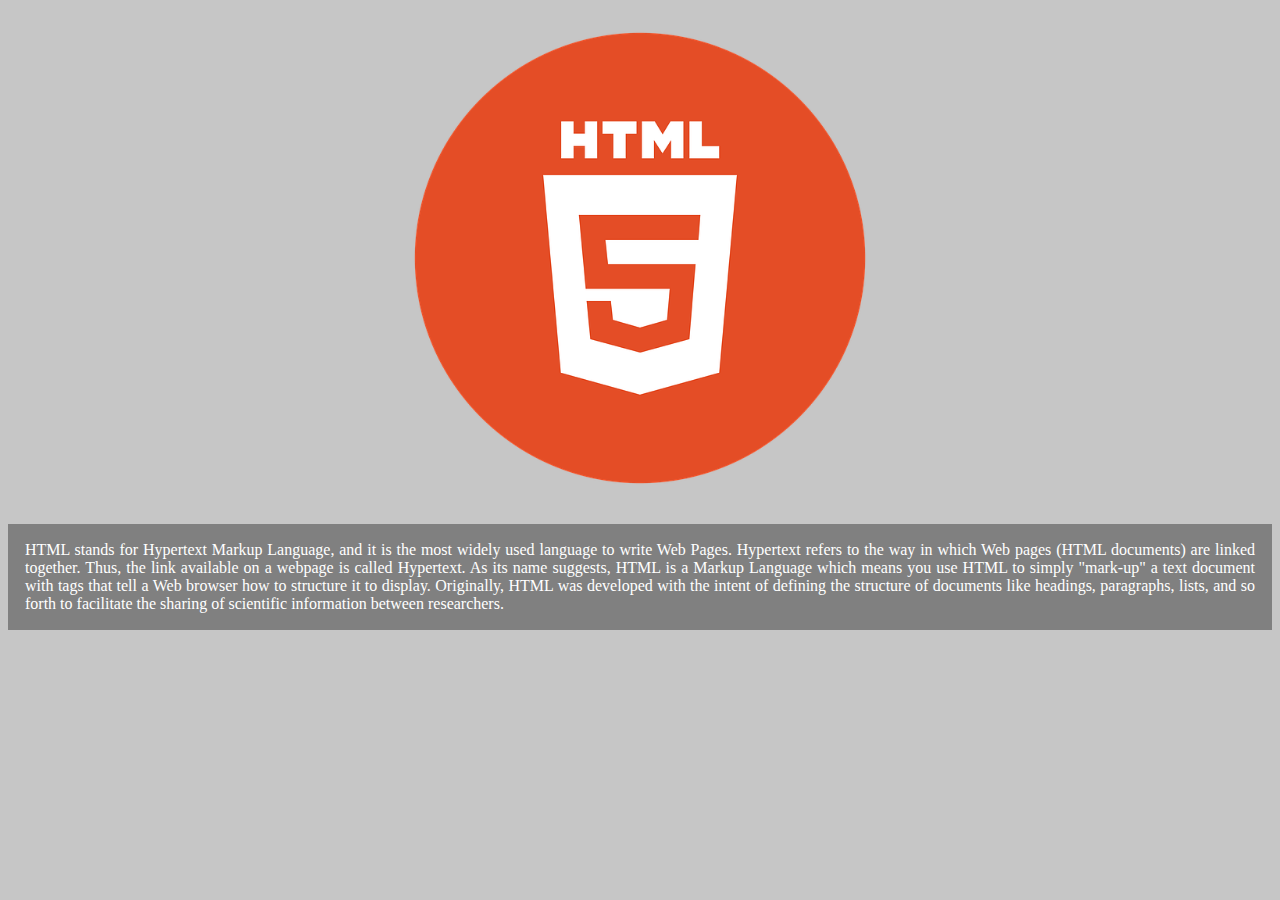
<file: practical-5/html.html>
<!DOCTYPE html>
<html lang="en">

<head>
  <meta charset="UTF-8" />
  <meta name="viewport" content="width=device-width, initial-scale=1.0" />
  <title>HTML Introduction</title>
  <style>
    body {
      background-color: rgba(128, 128, 128, 0.452);
    }

    div img {
      display: block;
      margin-left: auto;
      margin-right: auto;
    }

    div p {
      text-align: justify;
      background-color: grey;

      border: 2px solid grey;
      color: white;
      padding: 15px;

    }
  </style>
</head>

<body>
  <div>
    <img src="html.png" width="500" height="500" alt="" />

    <p>
      HTML stands for Hypertext Markup Language, and it is the most widely
      used language to write Web Pages. Hypertext refers to the way in which
      Web pages (HTML documents) are linked together. Thus, the link
      available on a webpage is called Hypertext. As its name suggests, HTML
      is a Markup Language which means you use HTML to simply "mark-up" a
      text document with tags that tell a Web browser how to structure it to
      display. Originally, HTML was developed with the intent of defining
      the structure of documents like headings, paragraphs, lists, and so
      forth to facilitate the sharing of scientific information between
      researchers.
    </p>
  </div>
  </div>
</body>

</html>
</file>
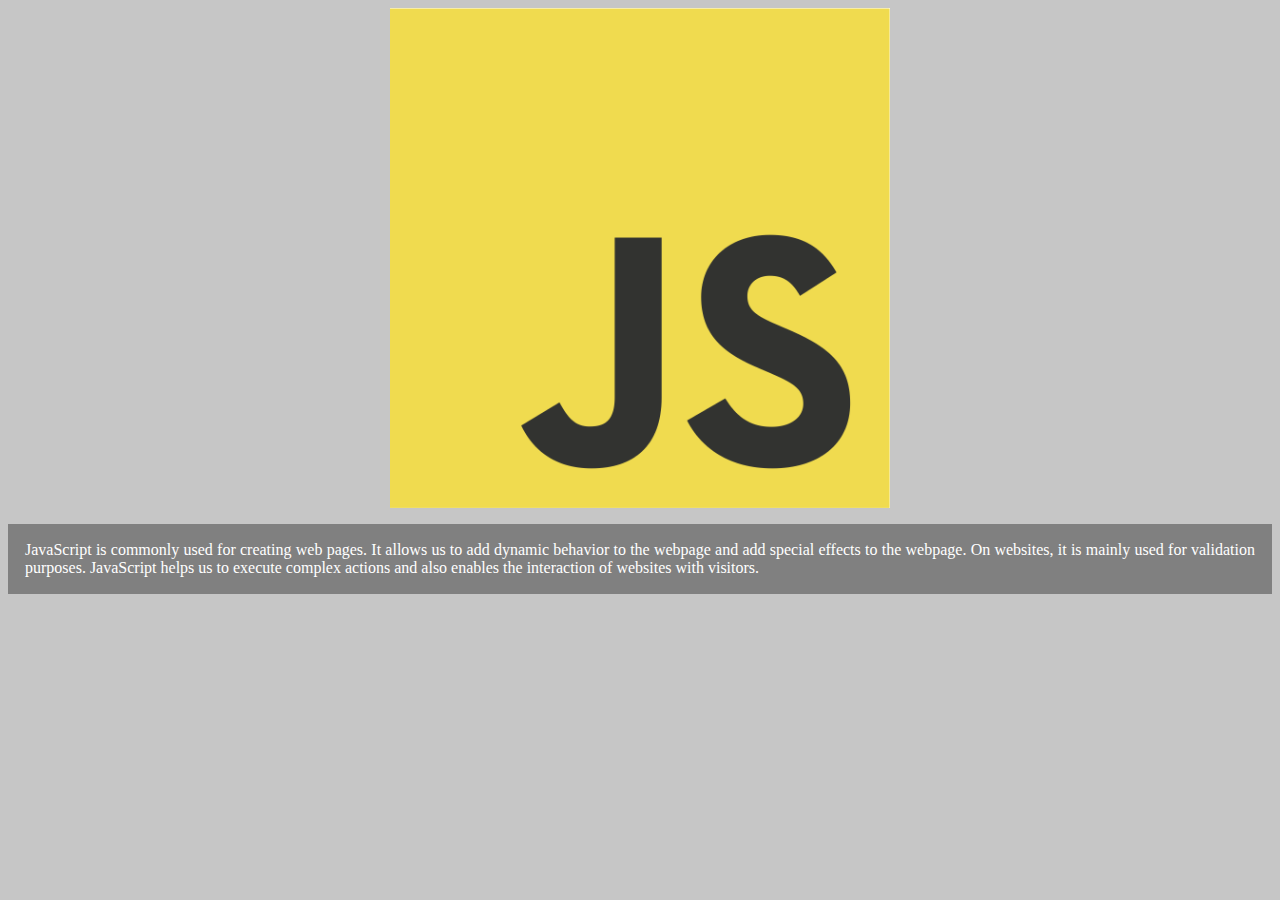
<file: practical-5/js.html>
<!DOCTYPE html>
<html lang="en">

<head>
  <meta charset="UTF-8" />
  <meta name="viewport" content="width=device-width, initial-scale=1.0" />
  <title>JavaScript Introduction</title>
  <style>
    body {
      background-color: rgba(128, 128, 128, 0.452);
    }

    div img {
      display: block;
      margin-left: auto;
      margin-right: auto;
    }

    div p {
      text-align: justify;
      background-color: grey;

      border: 2px solid grey;
      color: white;
      padding: 15px;

    }
  </style>
</head>

<body>
  <div>
    <img src="js.png" width="500" height="500" alt="" />

    <p>
      JavaScript is commonly used for creating web pages. It allows us to add dynamic behavior to the webpage and add
      special effects to the webpage. On websites, it is mainly used for validation purposes. JavaScript helps us to
      execute complex actions and also enables the interaction of websites with visitors.
    </p>
  </div>
  </div>
</body>

</html>
</file>
<file: practical-10/style.css>
/** @format */
* {
    padding: 0;
    margin: 0;
    box-sizing: border-box;
    font-family: Arial, Helvetica, sans-serif;
  }
  body {
    background-color: antiquewhite;
  }
  .header {
    width: 100%;
    height: 70px;
    background-color: red;
    position: fixed;
    top: 0;
    display: flex;
    justify-content: center;
  }
  .header img {
    height: 70px;
    width: 70px;
    margin-right: 5px;
  }
  .header h2 {
    line-height: 70px;
    text-align: center;
    color: white;
  }
  .side-bar {
    width: 20%;
    height: 100vh;
    background-color: skyblue;
    position: fixed;
    top: 0;
    left: -100%;
    margin-top: 70px;
    transition: 0.7s;
  }
  ul {
    list-style: none;
    margin: 0;
    padding: 0;
  }
  ul li {
    color: white;
    border-bottom: 2px solid rgba(255, 255, 255, 0.1);
  }
  ul li a {
    display: block;
    color: white;
    text-decoration: none;
    text-transform: uppercase;
    padding: 20px;
  }
  ul li a:hover {
    background-color: #dcdde1;
    color: black;
    border-left: 5px solid white;
  }
  ul li a:hover i {
    background-color: #dcdde1;
    color: black;
  }
  a i {
    font-size: 18px;
    color: white;
    margin-right: 20px;
  }
  .show-btn,
  .hide-btn {
    position: fixed;
    font-size: 30px;
    color: white;
    transition: 0.4s;
    top: 20px;
    left: 20px;
  }
  .hide-btn {
    opacity: 0;
  }
  #chk {
    position: absolute;
    visibility: hidden;
    z-index: -100;
  }
  
  #chk:checked ~ .side-bar {
    left: 0;
  }
  #chk:checked ~ .show-btn {
    opacity: 0;
  }
  #chk:checked ~ .hide-btn {
    opacity: 1;
  }
  #chk:checked ~ .main-content {
    width: 80%;
  }
  .main-content {
    float: right;
    width: 100%;
    transition: 0.7s;
    padding: 20px;
  }
  .main-content img {
    width: 100%;
    max-width: 600px;
    display: block;
    margin: auto;
    margin-top: 50px;
  }
  .main-content p {
    text-align: justify;
  }
  .social {
    margin-top: 180px;
    display: flex;
    justify-content: space-evenly;
    border-top: 2px solid rgba(255, 255, 255, 0.1);
    border-bottom: 2px solid rgba(255, 255, 255, 0.1);
  }
  .social i {
    padding: 10px 0;
    font-size: 30px;
    color: white;
    float: left;
  }
  
  @media (max-width: 500px) {
    .header {
      width: 100%;
      height: 70px;
      background-color: #2f3640;
      position: fixed;
      top: 0;
      display: flex;
      justify-content: center;
    }
    .header img {
      height: 70px;
      width: 70px;
      margin-right: 5px;
    }
    .header h2 {
      display: none;
    }
    .side-bar {
      width: 100%;
      height: 100vh;
      background-color: #353b48;
      position: fixed;
      top: 0;
      left: -100%;
      margin-top: 70px;
      transition: 0.7s;
    }
    ul {
      list-style: none;
    }
    ul li {
      border-bottom: 2px solid rgba(255, 255, 255, 0.1);
    }
    ul li a {
      display: block;
      color: white;
      text-decoration: none;
      text-transform: uppercase;
      padding: 20px;
    }
  
    .show-btn,
    .hide-btn {
      position: fixed;
      font-size: 30px;
      color: white;
      line-height: 70px;
      transition: 0.4s;
      top: 0px;
      left: 20px;
    }
    .hide-btn {
      opacity: 0;
    }
    #chk {
      position: absolute;
      visibility: hidden;
      z-index: -100;
    }
  
    #chk:checked ~ .side-bar {
      left: 0;
    }
    #chk:checked ~ .show-btn {
      opacity: 0;
    }
    #chk:checked ~ .hide-btn {
      opacity: 1;
    }
    #chk:checked ~ .content {
      width: 80%;
    }
  }
</file>
<file: practical-11/style.css>
* {
    margin: 0;
    padding: 0;
    box-sizing: border-box;
    font-family: Arial, Helvetica, sans-serif;
  }
  .main-content {
    width: 100%;
    height: 100px;
    display: flex;
    justify-content: center;
    align-items: center;
    font-size: 40px;
    color: grey;
  }
  footer {
    width: 100%;
    background-color: #26272b;
  }
  .sec-1 {
    display: flex;
    flex-direction: row;
    justify-content: space-between;
    padding: 30px 10px;
  }
  .about {
    width: 40%;
  }
  .sec-1 h2 {
    font-size: 18px;
    color: white;
    text-transform: uppercase;
  }
  .about p {
    text-align: justify;
    color: grey;
    line-height: 24px;
    margin-top: 10px;
  }
  .sec-1 ul {
    list-style: none;
  }
  .sec-1 ul li {
    padding: 5px;
  }
  a {
    text-decoration: none;
    color: gray;
  }
  a:hover {
    color: orange;
  }
  span {
    color: grey;
  }
  i {
    color: grey;
    font-size: 20px;
    margin-right: 10px;
  }
  .sec-2 {
    display: flex;
    justify-content: center;
    padding: 20px 10px;
    align-items: center;
  }
  .sec-2 p {
    color: gray;
    font-size: 24px;
    padding: 0;
  }
  .sec-2 a {
    display: inline-block;
    padding: 10px 25px;
    color: white;
    background-color: red;
    margin-left: 10px;
    border-radius: 20px;
    font-size: 22px;
  }
  .sec-2 a:hover {
    background-color: orange;
  }
  .sec-3 {
    display: flex;
    justify-content: center;
    padding: 20px 10px;
  }
  .sec-3 ul {
    list-style: none;
  }
  .sec-3 ul li {
    display: inline-block;
    width: 60px;
    height: 60px;
    padding: 20px;
  
    border-radius: 50%;
    margin-right: 20px;
  }
  .sec-3 ul li i {
    color: white;
    font-size: 24px;
    line-height: 20px;
    text-align: center;
  }
  .sec-3 ul li:nth-child(1) {
    background-color: #3b5999;
  }
  .sec-3 ul li:nth-child(2) {
    background-color: #55acee;
  }
  .sec-3 ul li:nth-child(3) {
    background-color: #dd4b39;
  }
  .sec-3 ul li:nth-child(4) {
    background-color: #0077b5;
  }
  .sec-3 ul li:nth-child(5) {
    background-color: #ea4c89;
  }
  
  .sec-3 ul li:hover {
    background-color: #424242;
  }
  
  .sec-4 {
    display: flex;
    background-color: black;
    justify-content: center;
    padding: 30px;
  }
  .sec-4 p {
    color: grey;
    position: relative;
  }
  
  .sec-4 p::after {
    content: "";
    display: block;
    width: 0;
    height: 2px;
    background-color: yellow;
    position: absolute;
    right: 0;
    bottom: -10px;
    transition: all 0.3s;
  }
  .sec-4 p:hover::after {
    width: 100%;
  }
  
  hr {
    opacity: 0.2;
  }
  
  @media (max-width: 750px) {
    .main-content {
      width: 100%;
      height: 100px;
      display: flex;
      justify-content: center;
      align-items: center;
      font-size: 40px;
      color: grey;
    }
    footer {
      width: 100%;
      background-color: #26272b;
    }
    .sec-1 {
      display: flex;
      flex-direction: row;
      flex-wrap: wrap;
      justify-content: space-between;
      padding: 30px 10px;
    }
    .about {
      width: 100%;
      margin-bottom: 20px;
    }
    .sec-1 h2 {
      font-size: 18px;
      color: white;
      text-transform: uppercase;
    }
    .about p {
      text-align: justify;
      color: grey;
      line-height: 24px;
      margin-top: 10px;
    }
    .sec-1 ul {
      list-style: none;
    }
    .sec-1 ul li {
      padding: 5px;
    }
    a {
      text-decoration: none;
      color: gray;
    }
    a:hover {
      color: orange;
    }
    span {
      color: grey;
    }
    i {
      color: grey;
      font-size: 20px;
      margin-right: 10px;
    }
    .sec-2 {
      display: flex;
      justify-content: center;
      padding: 20px;
      align-items: center;
    }
    .sec-2 p {
      color: gray;
      font-size: 24px;
      padding: 0;
    }
    .sec-2 a {
      display: inline-block;
      padding: 10px 25px;
      color: white;
      background-color: red;
      margin-left: 10px;
      border-radius: 20px;
      font-size: 22px;
    }
    .sec-2 a:hover {
      background-color: orange;
    }
    .sec-3 {
      display: flex;
      justify-content: center;
      padding: 20px;
    }
    .sec-3 ul {
      list-style: none;
      margin: 20px;
    }
    .sec-3 ul li {
      display: inline-block;
      width: 60px;
      height: 60px;
      padding: 20px;
      background-color: #424242;
      border-radius: 50%;
      margin-right: 20px;
    }
    .sec-3 ul li i {
      color: white;
      font-size: 24px;
      line-height: 20px;
      text-align: center;
    }
    .sec-3 ul li:hover {
      background-color: #424242;
    }
  
    .sec-4 {
      display: flex;
      background-color: black;
      justify-content: center;
      padding: 30px;
    }
    .sec-4 p {
      color: grey;
      position: relative;
    }
  
    .sec-4 p::after {
      content: "";
      display: block;
      width: 0;
      height: 2px;
      background-color: yellow;
      position: absolute;
      right: 0;
      bottom: -10px;
      transition: all 0.3s;
    }
    .sec-4 p:hover::after {
      width: 100%;
    }
    hr {
      opacity: 0.2;
    }
  }
  
  @media (max-width: 480px) {
    .main-content {
      width: 100%;
      height: 100px;
      display: flex;
      justify-content: center;
      align-items: center;
      font-size: 40px;
      color: grey;
    }
    footer {
      width: 100%;
      background-color: #26272b;
    }
    .sec-1 {
      display: flex;
      flex-direction: column;
      justify-content: space-between;
      padding: 30px 10px;
    }
    .about {
      width: 100%;
    }
    .sec-1 h2 {
      font-size: 18px;
      color: white;
      text-transform: uppercase;
      margin-top: 20px;
    }
    .about p {
      text-align: justify;
      color: grey;
      line-height: 24px;
      margin-top: 10px;
    }
    .sec-1 ul {
      list-style: none;
    }
    .sec-1 ul li {
      padding: 5px;
    }
    a {
      text-decoration: none;
      color: gray;
    }
    a:hover {
      color: orange;
    }
    span {
      color: grey;
    }
    i {
      color: grey;
      font-size: 20px;
      margin-right: 10px;
    }
    .sec-2 {
      display: flex;
      justify-content: center;
      padding: 20px;
      align-items: center;
    }
    .sec-2 p {
      color: gray;
      font-size: 24px;
      padding: 0;
    }
    .sec-2 a {
      display: inline-block;
      padding: 10px 25px;
      color: white;
      background-color: red;
      margin-left: 10px;
      border-radius: 20px;
      font-size: 22px;
    }
    .sec-2 a:hover {
      background-color: orange;
    }
    .sec-3 {
      display: flex;
      justify-content: center;
      padding: 20px;
    }
    .sec-3 ul {
      list-style: none;
    }
    .sec-3 ul li {
      display: inline-block;
      width: 40px;
      height: 40px;
      padding: 10px;
      background-color: #424242;
      border-radius: 50%;
      margin-right: 10px;
    }
    .sec-3 ul li i {
      color: white;
      font-size: 24px;
      line-height: 20px;
      text-align: center;
    }
    .sec-3 ul li:hover {
      background-color: #424242;
    }
  
    .sec-4 {
      display: flex;
      background-color: black;
      justify-content: center;
      padding: 30px;
    }
    .sec-4 p {
      color: grey;
      position: relative;
    }
  
    .sec-4 p::after {
      content: "";
      display: block;
      width: 0;
      height: 2px;
      background-color: yellow;
      position: absolute;
      right: 0;
      bottom: -10px;
      transition: all 0.3s;
    }
    .sec-4 p:hover::after {
      width: 100%;
    }
    hr {
      opacity: 0.2;
    }
  }
</file>
<file: practical-7/style.css>
* {
    margin: 0;
    box-sizing: border-box;
    padding: 0;
  }
  .main {
    margin: 10px;
  }
  .head {
    width: 100%;
    height: 40px;
    background: gray;
    text-align: center;
    color: white;
    line-height: 40px;
    font-family: Arial;
    font-weight: bolder;
    font-size: 24px;
  }
  .banner {
    width: 100%;
    height: 100vh;
    background-color: skyblue;
    text-align: center;
    color: white;
    line-height: 100vh;
    font-family: Arial;
    margin-top: 10px;
    font-weight: bolder;
    font-size: 24px;
  }
  .sec1 {
    width: 100%;
    height: 80vh;
    text-align: center;
    color: black;
    padding: 10px;
    font-family: Arial;
    font-weight: bolder;
    margin-top: 10px;
    font-size: 24px;
  }
  
  .circle {
    width: 24%;
    height: 75%;
    background: orange;
    display: inline-flex;
    margin-top: 5px;
    margin-right: 0.5%;
    border-radius: 50%;
  }
  
  .sec2 {
    width: 100%;
    height: 100vh;
    text-align: center;
    color: black;
    padding: 10px;
    font-family: Arial;
    font-weight: bolder;
    margin-top: 10px;
    font-size: 24px;
  }
  
  .right {
    width: 49%;
    height: 90%;
    float: right;
    margin-top: 1%;
  }
  
  .left {
    width: 49%;
    background-color: gray;
    height: 90%;
    float: left;
    margin-top: 1%;
    color: white;
    font-family: Arial;
    font-weight: bolder;
    line-height: 90vh;
  }
  
  .col {
    width: 100%;
    background-color: red;
    height: 32%;
    margin-bottom: 14px;
    color: white;
    font-family: Arial;
    font-weight: bolder;
    line-height: 31vh;
    text-align: center;
  }
  
  .sec3 {
    width: 100%;
    height: 90vh;
    text-align: center;
    color: black;
    padding: 10px;
    font-family: Arial;
    font-weight: bolder;
    margin-top: 10px;
    font-size: 24px;
  }
  
  .rec {
    width: 20%;
    height: 80%;
    background: red;
    display: inline-flex;
    margin-top: 1%;
    margin-left: 2%;
    margin-right: 2%;
  }
  
  .footer {
    width: 100%;
    height: 80px;
    text-align: center;
    color: black;
    font-family: Arial;
    font-weight: bolder;
    margin-top: 10px;
    font-size: 24px;
  }
  
  .bar {
    width: 100%;
    height: 50px;
    background: pink;
    text-align: center;
    color: white;
    font-family: Arial;
    font-weight: bolder;
    margin-top: 10px;
    line-height: 50px;
  }
</file>
<file: practical-8/style.css>
/** @format */

* {
    padding: 0;
    margin: 0;
    box-sizing: border-box;
    font-family: Arial, Helvetica, sans-serif;
  }
  
  body {
    background-color: grey;
  }
  .menu {
    list-style: none;
    float: right;
  }
  .menu li {
    line-height: 70px;
    display: inline-block;
  }
  .menu li a {
    display: block;
    text-decoration: none;
    color: white;
    padding: 0px 20px;
    font-size: 20px;
    text-transform: uppercase;
  }
  .menu li a:hover {
    color: white;
    background-color: gold;
  }
  
  /* 
    --Resolve Position Fixed Issue-- 
                    & 
      ----------Smooth Scroll ------ 
    */
  
  html {
    scroll-padding-top: 70px;
    scroll-behavior: smooth;
  }
  
  #container {
    width: 100%;
    max-width: 1400px;
    padding: 15px;
    margin: auto;
  }
  .show-btn,
  .hide-btn,
  #chk {
    font-size: 30px;
    line-height: 70px;
    color: white;
  
    display: none;
  }
  
  /* ------Header Container-------- */
  .header::after {
    content: "";
    display: block;
    clear: both;
  }
  
  #header {
    width: 1370px;
    background-color: salmon;
    position: fixed;
    top: 0;
    height: 70px;
    padding: 0px 20px;
    display: flex;
    align-items: center;
    justify-content: space-around;
  }
  
  /* -------Navigation Bar----------- */
  
  #navBar {
    display: flex;
    justify-content: space-evenly;
    align-items: center;
  }
  
  #navBar > a {
    text-transform: uppercase;
    display: inline-block;
    padding: 10px 40px;
    text-decoration: none;
    color: white;
    font-size: 24px;
    font-family: Arial, Helvetica, sans-serif;
  }
  
  #navBar > a:hover {
    background-color: gold;
    color: white;
  }
  
  /* ------------------Banner ------------- */
  
  #banner {
    margin-top: 70px;
    height: 680px;
    margin-bottom: 15px;
    display: flex;
    font-size: 40px;
    color: white;
  }
  
  #banner {
    background-image: url(night.jpg);
    background-size: cover;
    background-position: center;
  }
  
  #banner h2 {
    margin: 20px 20px;
    color: white;
  }
  
  /* ------- Team Members ----- */
  
  #circle-container {
    width: 100%;
    margin: 15px auto;
  }
  #circle-container::after {
    content: "";
    display: block;
    clear: both;
  }
  
  .circle img {
    height: 300px;
    width: 300px;
    border-radius: 50%;
    background-color: goldenrod;
    float: left;
    margin-left: 40px;
    display: flex;
    justify-content: center;
    align-items: center;
  }
  
  /* -------------About Us-------------- */
  
  #sec2-container::after {
    content: "";
    display: block;
    clear: both;
  }
  
  #left-side {
    width: 50%;
    height: 550px;
    background-color: skyblue;
    float: left;
    color: #fff;
  }
  
  #left-p > h2 {
    text-align: left;
    margin: 10px 5px;
  }
  
  #left-p > p {
    font-size: 20px;
    padding: 10px;
    text-align: justify;
    line-height: 28px;
  }
  
  #right-side {
    width: 48%;
    height: 550px;
    float: right;
  }
  
  .artical {
    height: 31%;
    margin-bottom: 20px;
    background-color: chocolate;
    display: flex;
    justify-content: center;
    font-size: 20px;
    font-family: Arial, Helvetica, sans-serif;
    color: darkgoldenrod;
    overflow: hidden;
  }
  
  #p1 {
    background-image: url(p1.png);
    background-size: cover;
    background-repeat: no-repeat;
  }
  
  #p2 {
    background-image: url(p2.jpg);
    background-size: cover;
    background-repeat: no-repeat;
  }
  
  #p3 {
    background-image: url(p3.jpg);
    background-size: cover;
    background-repeat: no-repeat;
  }
  
  /* --------- Technologies Used------------ */
  #grid-container {
    width: 100%;
    margin: 15px auto;
  }
  
  #grid-container::after {
    content: "";
    display: block;
    clear: both;
  }
  
  .grid {
    width: 21%;
    float: left;
    margin-left: 40px;
    background-color: lightgrey;
    border-radius: 8px;
    box-shadow: 0 10px 15px black;
  }
  
  .grid > img {
    width: 100%;
    height: 180px;
    margin-bottom: 10px;
  }
  
  .grid > h4 {
    margin: 0px 10px;
    text-align: center;
  }
  
  .grid > p {
    margin: 10px;
    font-size: 15px;
    text-align: justify;
    line-height: 25px;
    color: white;
  }
  
  .grid > a {
    display: block;
    margin: 3 px;
    text-align: center;
    color: #fff;
    background-color: red;
    text-decoration: none;
    padding: 10px;
    border-radius: 8px;
  }
  h1 {
    color: black;
    font-size: 40px;
    text-align: center;
    padding: 25px 0px;
  }
  
  .grid > a:hover {
    background-color: orange;
  }
  
  /* -------Footer Section ------- */
  #footer {
    background-color: orange;
    height: 70px;
  }
  
  #footer > p {
    font-size: 16px;
    color: black;
    text-align: center;
    padding: 20px;
  }
</file>
